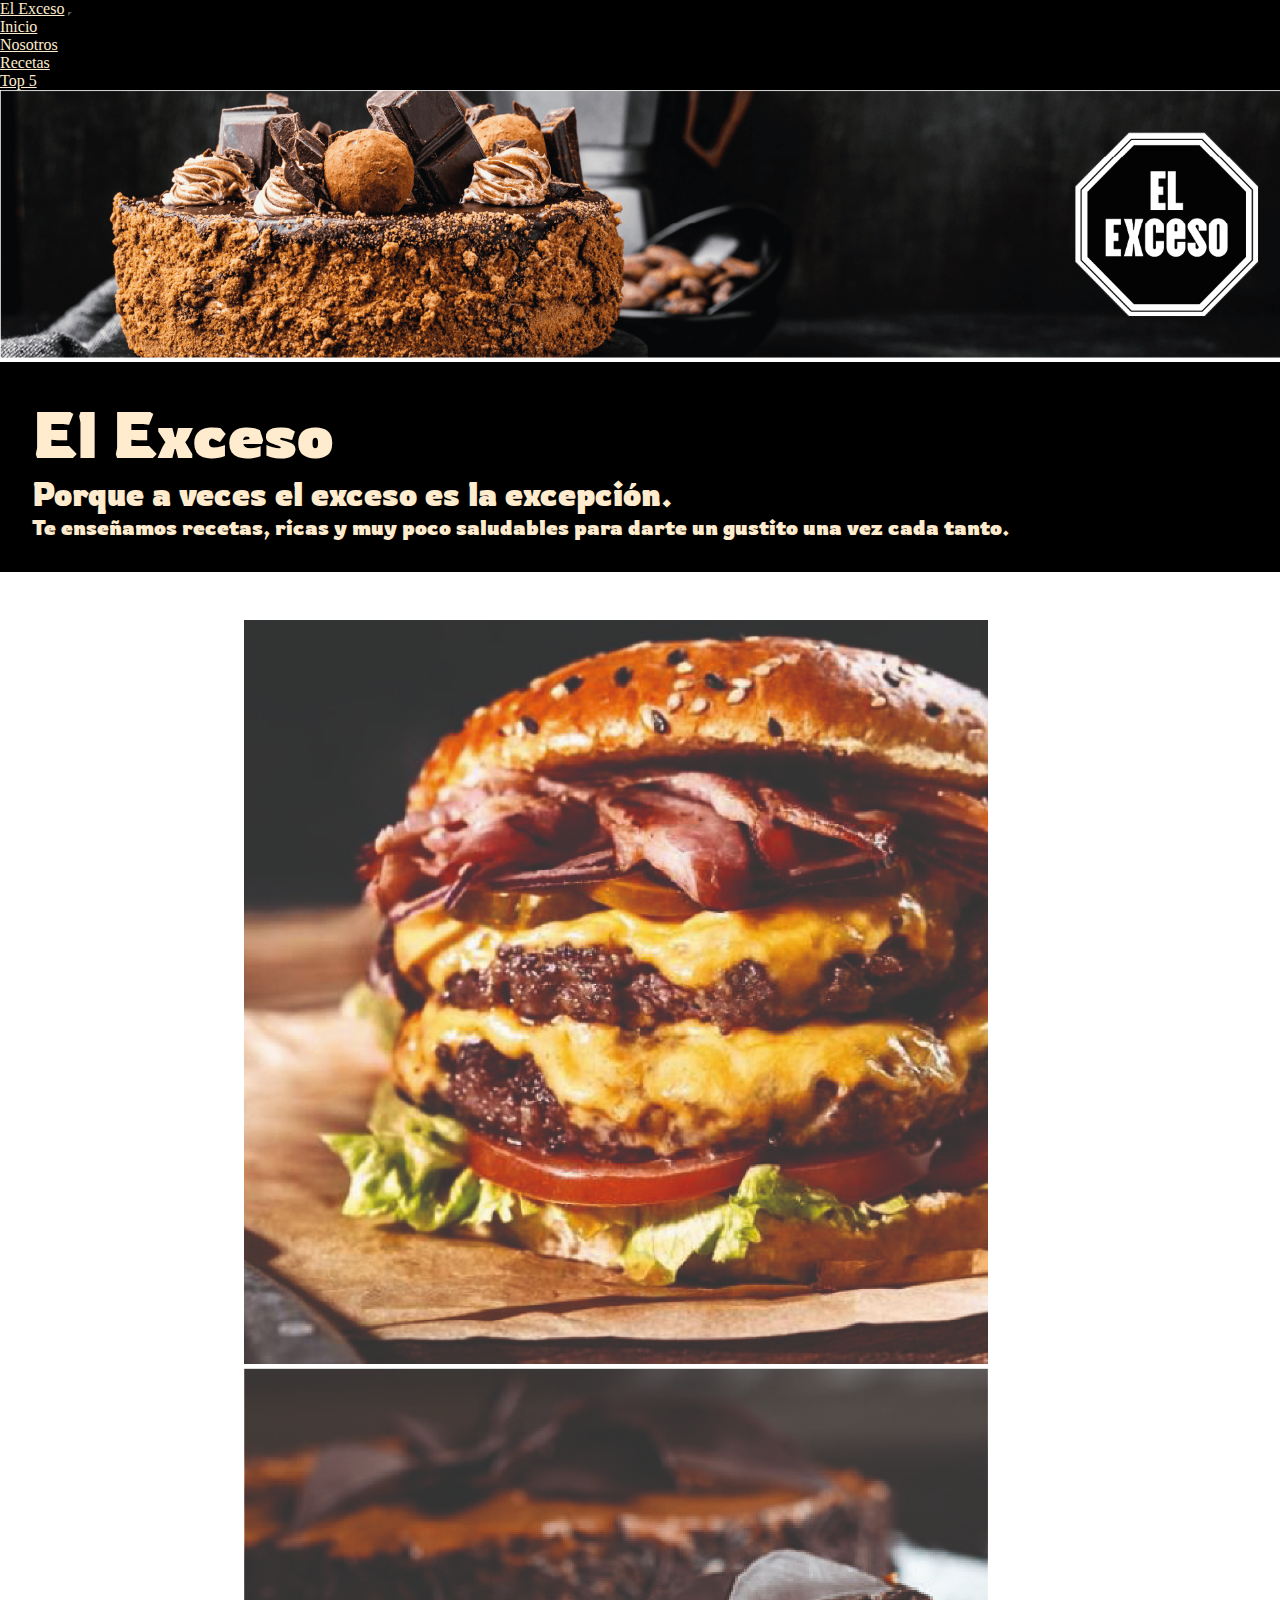
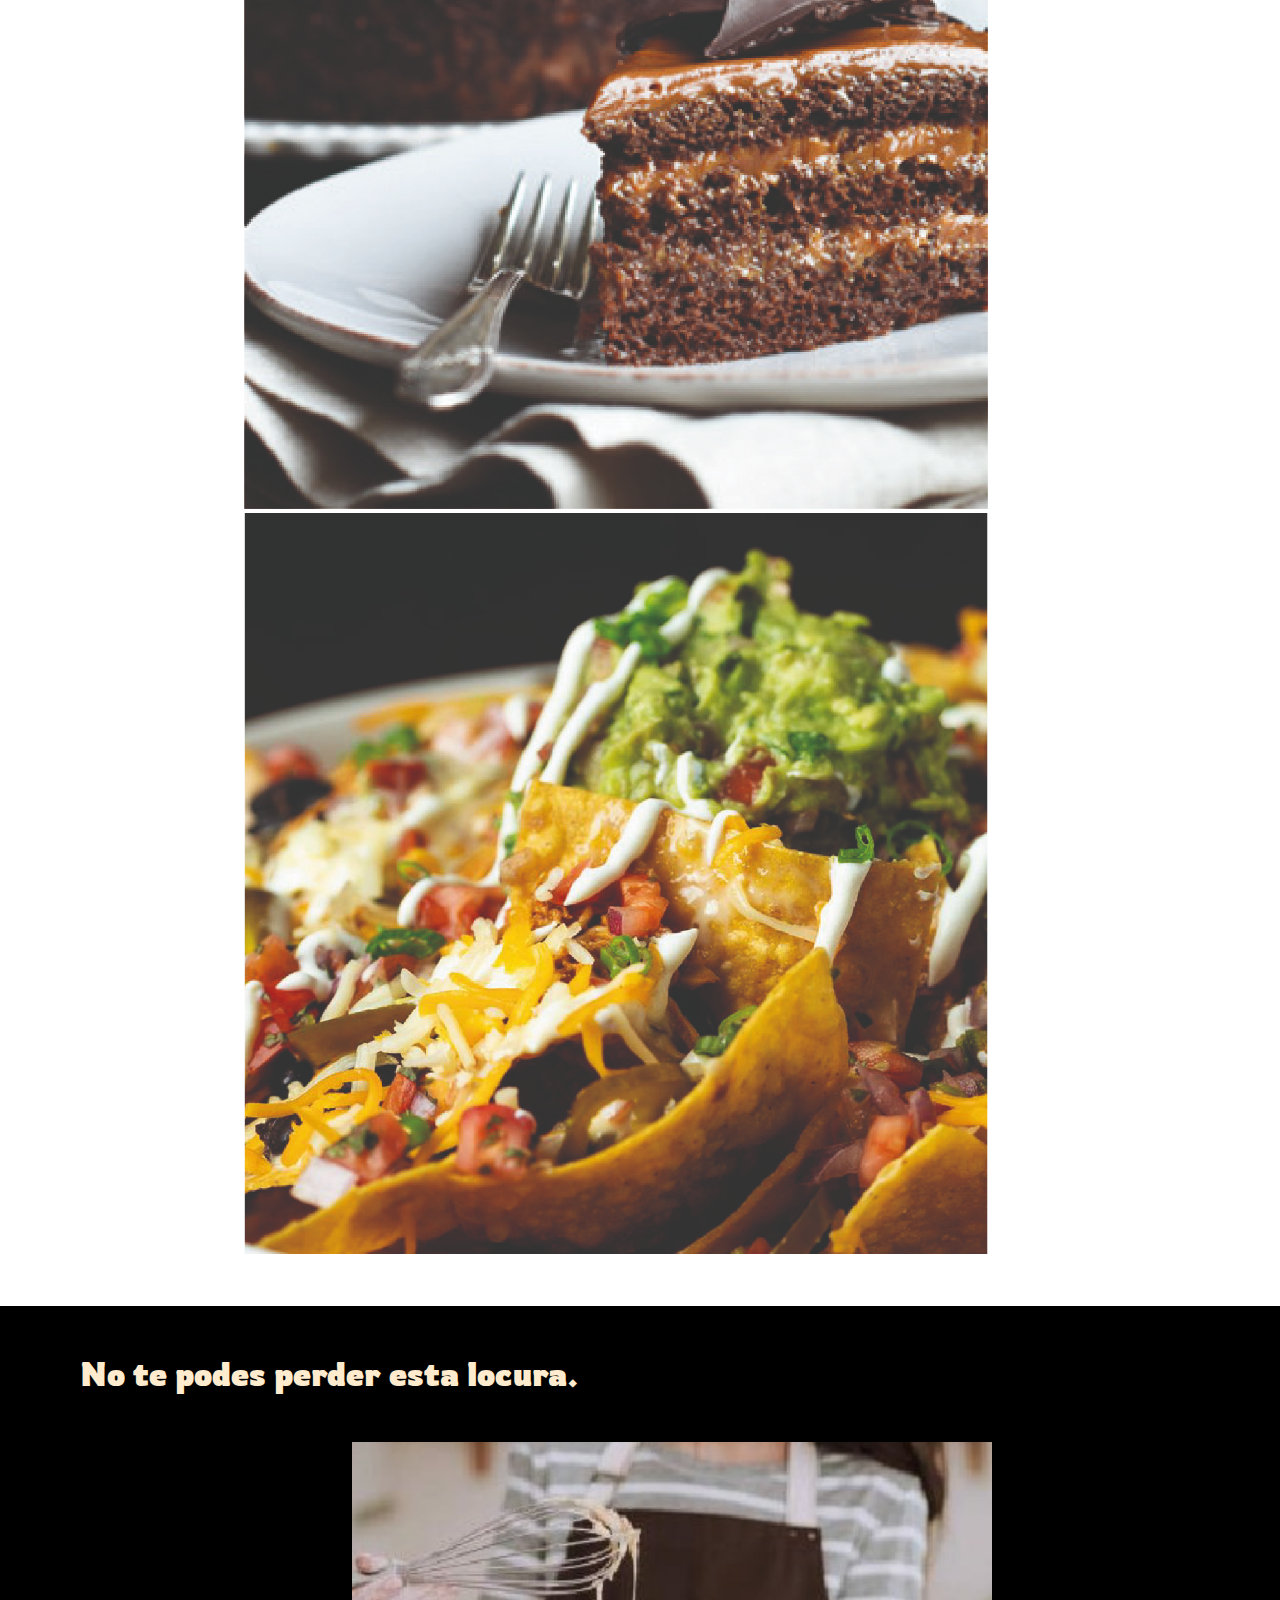
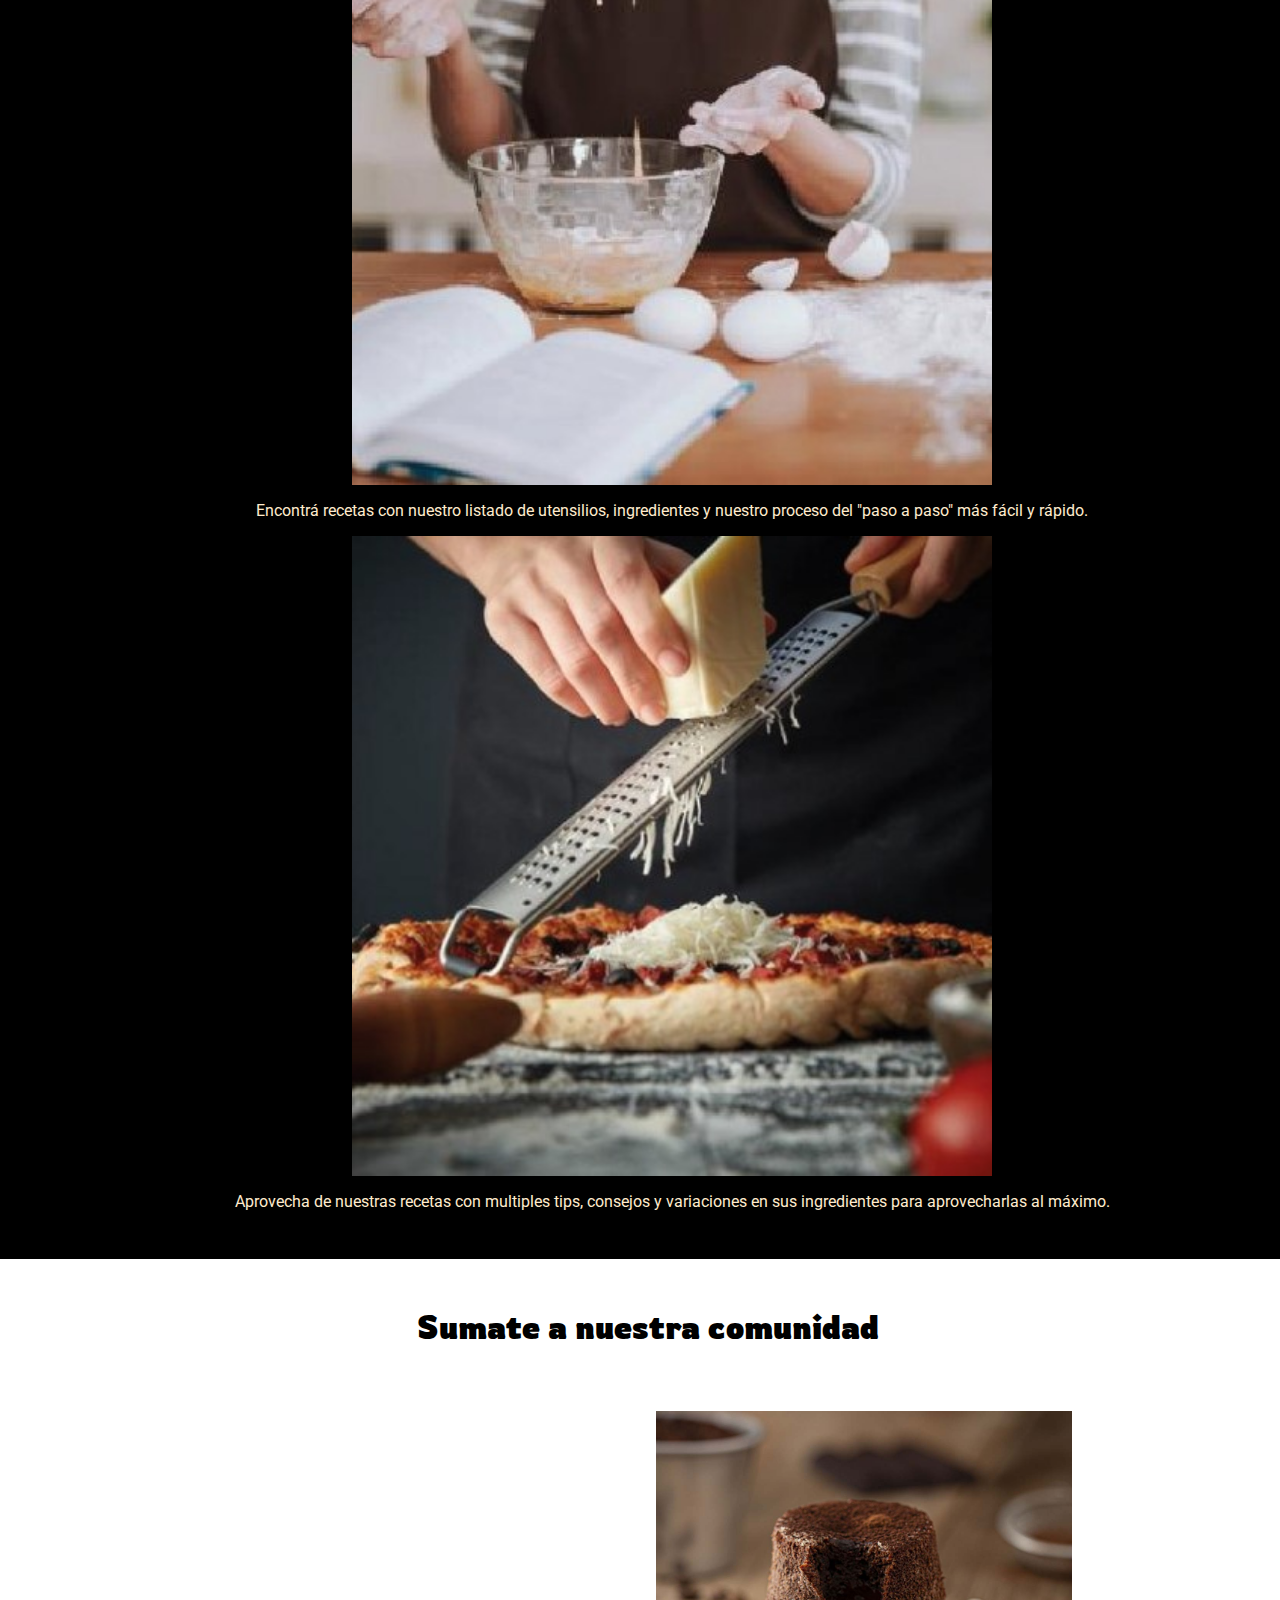
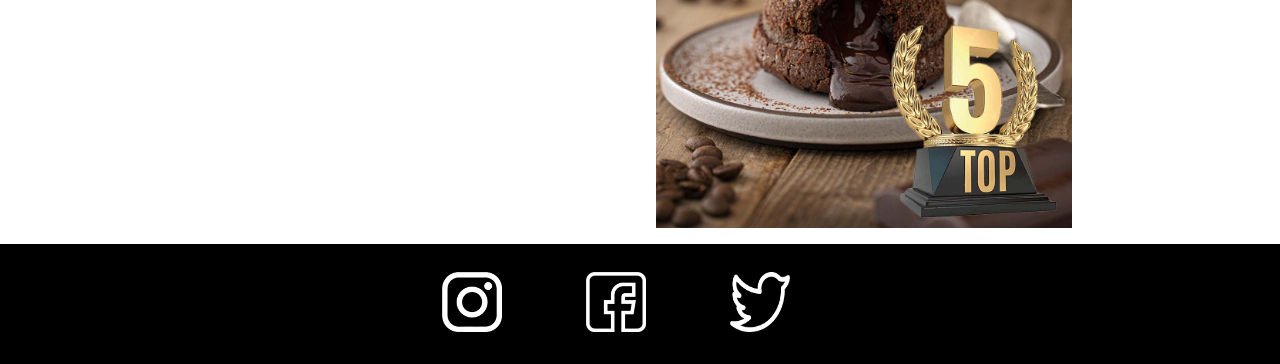
<file: index.html>
<!DOCTYPE html>
<html lang="en">

<head>
  <meta charset="UTF-8">
  <meta http-equiv="X-UA-Compatible" content="IE=edge">
  <meta name="viewport" content="width=device-width, initial-scale=1.0">
  <meta name="description"
    content="La mejor página de recetas chatarra, recetas saladas y dulces, para cualquier ocasión.">
  <meta name="keywords" content="comida, recetas, salado, dulce, chatarra">

  <!-- browser tab -->
  <title>El Exceso</title>
  <link rel="shortcut icon" href="./img/favicon.ico" type=".ico">

  <!-- google fonts-->
  <link rel="preconnect" href="https://fonts.googleapis.com">
  <link rel="preconnect" href="https://fonts.gstatic.com" crossorigin>
  <link href="https://fonts.googleapis.com/css2?family=Rowdies:wght@700&display=swap" rel="stylesheet">
  <link rel="preconnect" href="https://fonts.googleapis.com">
  <link rel="preconnect" href="https://fonts.gstatic.com" crossorigin>
  <link href="https://fonts.googleapis.com/css2?family=Rowdies:wght@300&display=swap" rel="stylesheet">
  <link rel="preconnect" href="https://fonts.googleapis.com">
  <link rel="preconnect" href="https://fonts.gstatic.com" crossorigin>
  <link href="https://fonts.googleapis.com/css2?family=Roboto:wght@300&display=swap" rel="stylesheet">

  <!-- bootstrap -->
  <link href="https://cdn.jsdelivr.net/npm/bootstrap@5.3.0-alpha3/dist/css/bootstrap.min.css" rel="stylesheet"
    integrity="sha384-KK94CHFLLe+nY2dmCWGMq91rCGa5gtU4mk92HdvYe+M/SXH301p5ILy+dN9+nJOZ" crossorigin="anonymous">

  <!-- aos -->
  <link href="https://unpkg.com/aos@2.3.1/dist/aos.css" rel="stylesheet">

  <!-- page css -->
  <link rel="stylesheet" href="./css/styes.css">
</head>


<body>
  <header>
    <nav class="navformat navbar navbar-expand-lg navbar-light">
      <div class="container-fluid">
        <a class="navbar-brand" href="./index.html">El Exceso</a>
        <button class="navbar-toggler" type="button" data-bs-toggle="collapse" data-bs-target="#navbarSupportedContent"
          aria-controls="navbarSupportedContent" aria-expanded="false" aria-label="Toggle navigation">
          <span class="navbar-toggler-icon"></span>
        </button>
        <div class="collapse navbar-collapse" id="navbarSupportedContent">
          <ul class="navbar-nav me-auto mb-2 mb-lg-0">
            <li class="nav-item">
              <a class="nav-link" aria-current="page" href="./index.html">Inicio</a>
            </li>
            <li class="nav-item">
              <a class="nav-link" href="./pages/nosotros/nosotros.html">Nosotros</a>
            </li>
            <ul class="navbar-nav me-auto mb-2 mb-lg-0">
              <li class="nav-item">
                <a class="nav-link" aria-current="page" href="./pages/recetas/recetas.html">Recetas</a>
              </li>
              <ul class="navbar-nav me-auto mb-2 mb-lg-0">
                <li class="nav-item">
                  <a class="nav-link" aria-current="page" href="./pages/nosotros/top5.html">Top 5</a>
                </li>
              </ul>
            </ul>
        </div>
      </div>
    </nav>
  </header>

  <main>
    <section class="frontpage">
      <img src="./img/portadas/torta.png" alt="Torta de dulce de leche y chocolate" class="portada">
      <article class="titleformat">
        <h1>El Exceso</h1>
        <h2>Porque a veces el exceso es la excepción.</h2>
        <h3>Te enseñamos recetas, ricas y muy poco saludables para darte un gustito una vez cada tanto.</h3>
      </article>
    </section>

    <section>
      <article class="container">
        <div class="row index-paragraph1">
          <div class="col-lg-5 col-sm-12 col-md-6" data-aos="zoom-in" data-aos-duration="1500">
            <div class="subtitle">
              <h2>El mejor plan de fin de semana</h2>
            </div>

            <div class="index-text-1">
              <p>Recetas dulces, saladas, snacks y todo lo que necesitas para cocinar las miles de calorias que cuidaste
                en la semana.</p>
              <p>¡Porque la mejor forma de pasar un buen finde es comiendo rico!</p>
            </div>
          </div>

          <div class=" img col-lg-2 col-sm-12 col-md-6 ">
            <img src="./img/Imagenes/hamburguesa-100.jpg" class="i1"
              alt="Hamburguesa con cheddar, panceta, lechuga y tomate.">
            <img class="md-hide" src="./img/Imagenes/torta-100.jpg" class="i2"
              alt="Torta con chocolate y dulce de leche.">
            <img class="md-hide" src="./img/Imagenes/nachos-100.jpg" class="i3"
              alt="Nachos con chill, cheddar y panceta.">
          </div>

          <div class="col-lg-5 col-sm-12 col-md-12">
            <div class="subtitle2" data-aos="fade-right" data-aos-duration="1500">
              <h2>SOLO UN GUSTITO</h2>
              <p> Como bien sabemos, nuestra comida es muy poco saludable, por lo que recomendamos darte un gustito cada
                tanto y no todos los dias.
              <p> ¡Elegí bien tu receta para el fin de semana y espera hasta el próximo gustito!</p>
            </div>
          </div>
        </div>
      </article>
    </section>

    <section>
      <article class="index-paragraph2">
        <h2 class="subtitle">No te podes perder esta locura.</h2>

        <div class="container">
          <div class="row index-paragraph2">
            <div class="container-img col-lg-6 col-sm-12 col-md-6">
              <div class="img">
                <img src="./img/Imagenes/Masa.jpg" alt="Mujer preparando una masa">
                <p>Encontrá recetas con nuestro listado de utensilios, ingredientes y nuestro proceso del "paso a paso"
                  más fácil y rápido.</p>
              </div>
            </div>

            <div class="container-img col-lg-6 col-sm-12 col-md-6">
              <div class="img">
                <img src="./img/Imagenes/Pizza.jpg" alt="persona rallando queso sobre una pizza">
                <p> Aprovecha de nuestras recetas con multiples tips, consejos y variaciones en sus ingredientes para
                  aprovecharlas al máximo.</p>
              </div>
            </div>
          </div>
        </div>
      </article>
    </section>

    <section class="container">
      <div class="row index-paragraph3">
        <h2 class="subtitle ">Sumate a nuestra comunidad</h2>
      </div>

      <div class="row index-paragraph3">
        <div class="index-text-3 col-lg-6 col-sm-12 col-md-6" data-aos="fade-left" data-aos-duration="1500">
          <h2>Nuestro TOP 5</h2>
          <p>Completá nuestro formulario, envianos tu receta y participá de nuestro top 5 para ser parte de nuestra web.
            Compartí tus mejores recetas, comparti felicidad.
          </p>
        </div>

        <div class="index-paragraph3 col-lg-6 col-sm-12 col-md-6">
          <img src="./img/Imagenes/volcantop5.jpg" alt="Volcan de chocolate con un cartel de top 10">
        </div>
      </div>
    </section>

  </main>

  <footer>
    <div class="footer-img">
      <a href="https://www.instagram.com/"><img src="./img/logos/insta-8.png" alt="logo de instagram"></a>
      <a href="https://es-la.facebook.com/"> <img src="./img/logos/facebook-8.png" alt="logo de facebook"></a>
      <a href="https://twitter.com/?lang=es"><img src="./img/logos/twitter-8.png" alt="logo de twitter"></a>
    </div>
  </footer>

  <!-- bootstrap -->
  <script src="https://cdn.jsdelivr.net/npm/bootstrap@5.3.0-alpha3/dist/js/bootstrap.bundle.min.js"
    integrity="sha384-ENjdO4Dr2bkBIFxQpeoTz1HIcje39Wm4jDKdf19U8gI4ddQ3GYNS7NTKfAdVQSZe"
    crossorigin="anonymous"></script>

  <!-- aos -->
  <script src="https://unpkg.com/aos@2.3.1/dist/aos.js"></script>
  <script>
    AOS.init();
  </script>

</body>

</html>
</file>
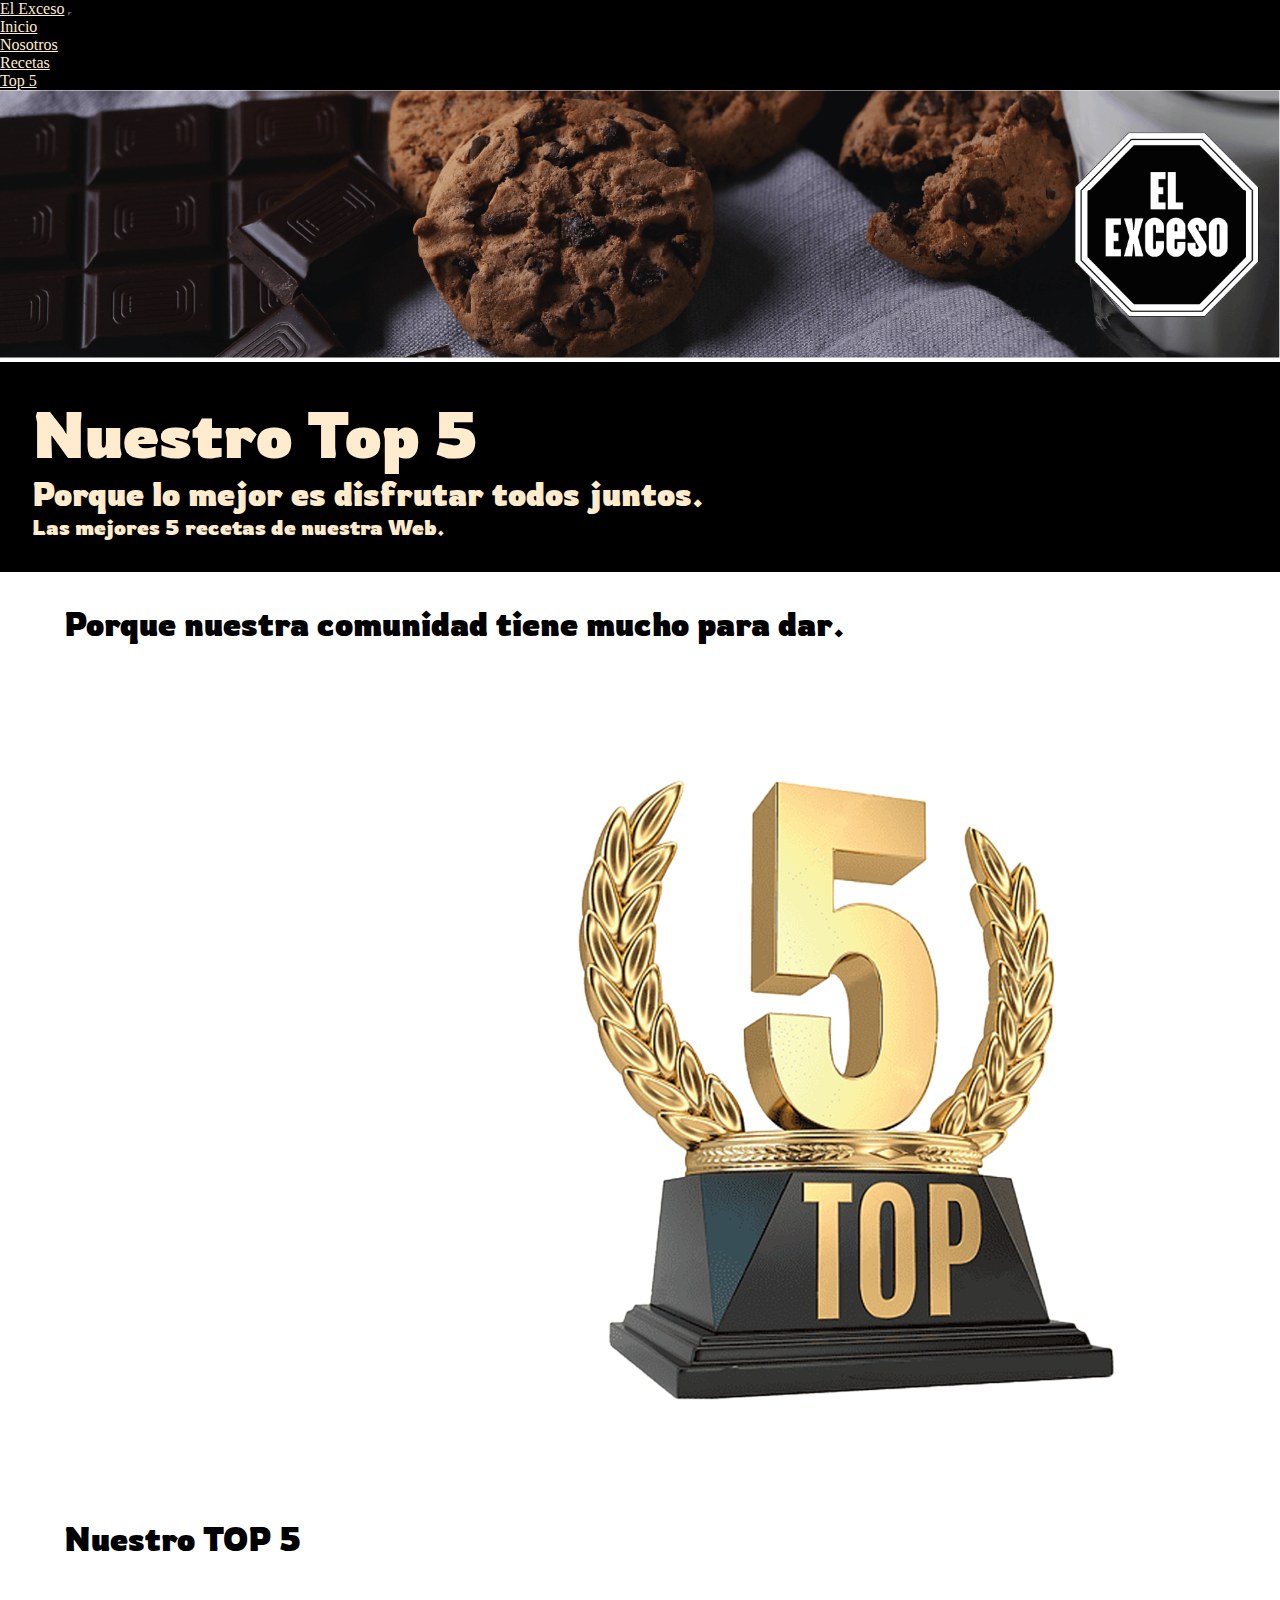
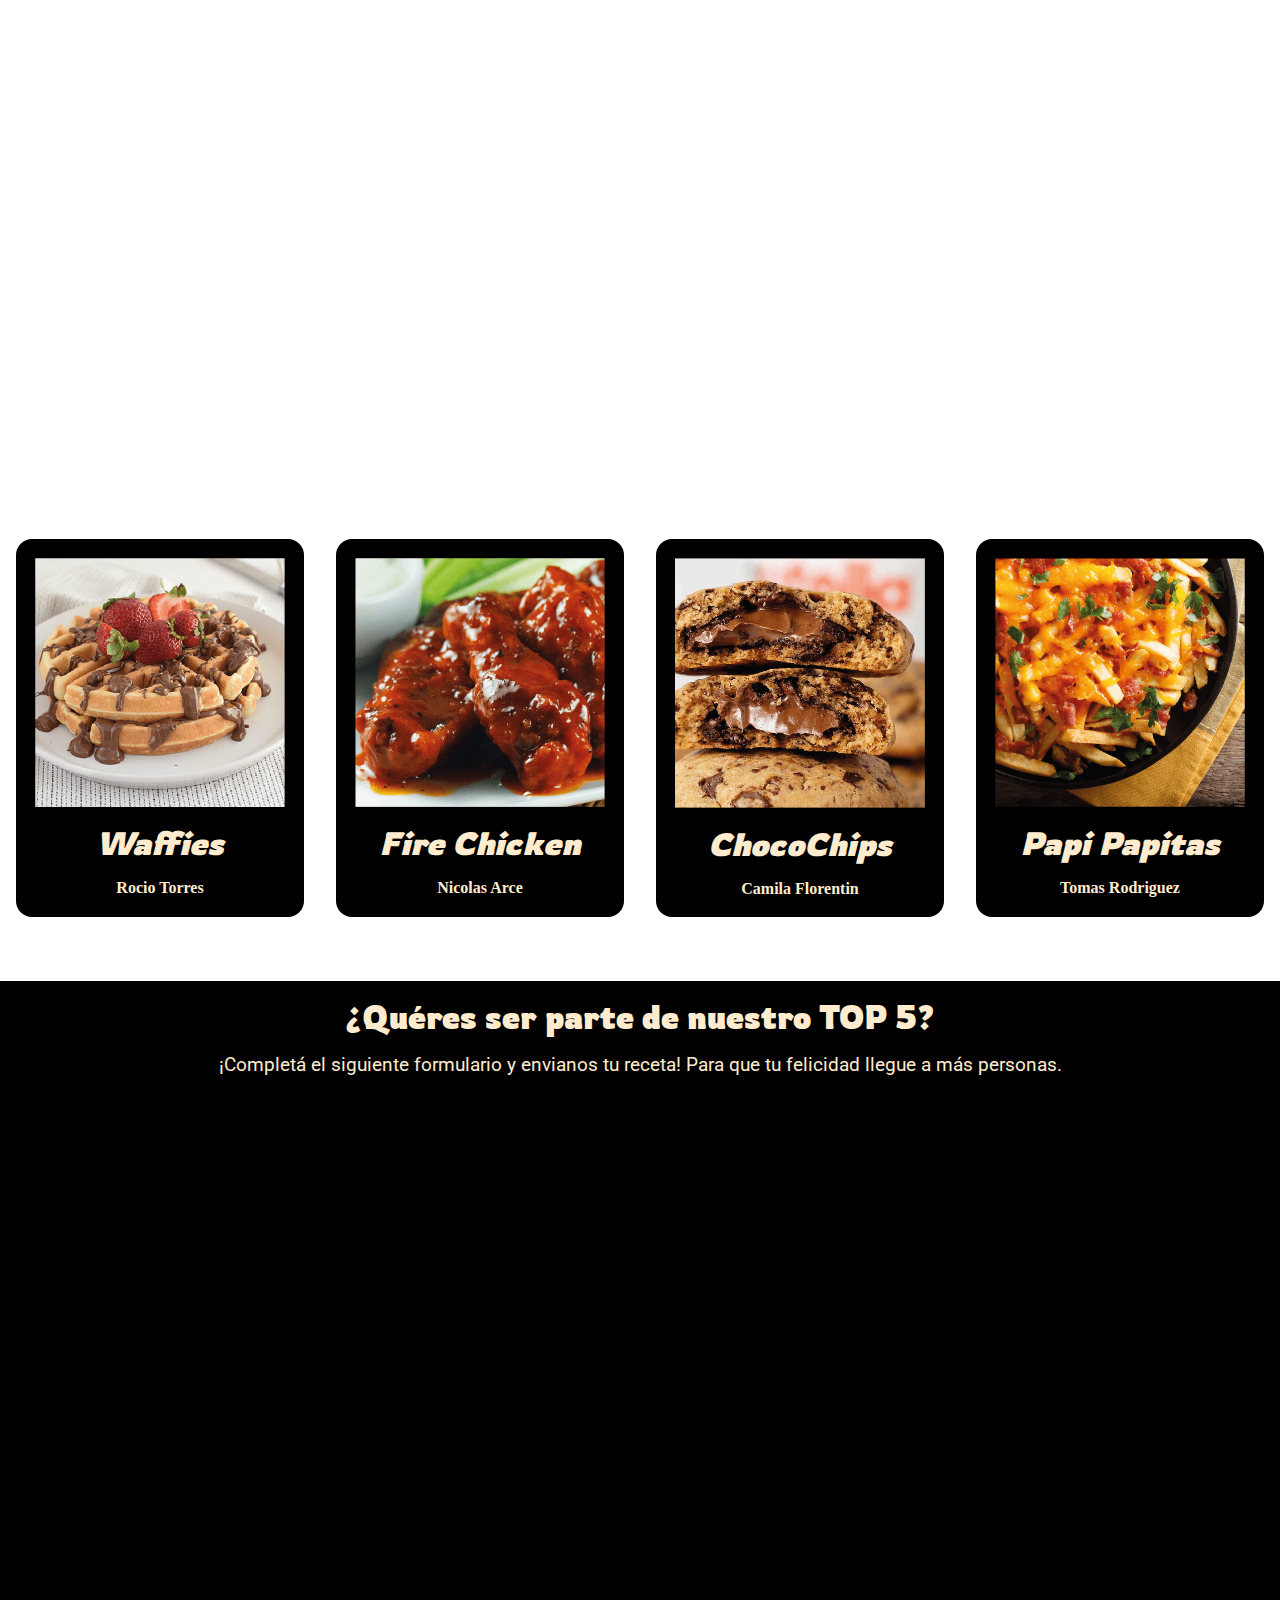
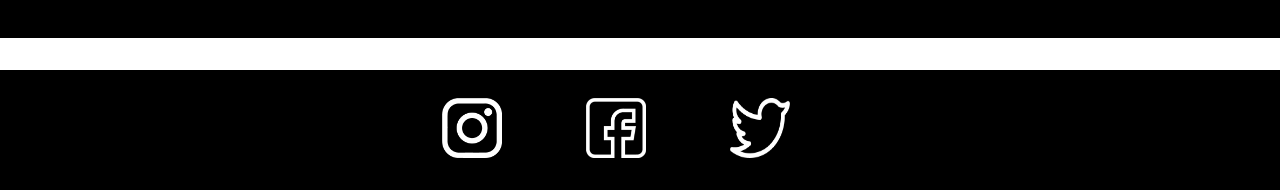
<file: pages/nosotros/top5.html>
<!DOCTYPE html>
<html lang="en">

<head>
    <meta charset="UTF-8">
    <meta http-equiv="X-UA-Compatible" content="IE=edge">
    <meta name="viewport" content="width=device-width, initial-scale=1.0">
    <meta name="description" content="Disfruta de nuestras mejores 5 recetas y participá de nuestro TOP 5.">
    <meta name="keywords" content="Top 5, recetas, mejores recetas">

    <!-- browser tab -->
    <title>El Exceso</title>
    <link rel="shortcut icon" href="../../img/favicon.ico" type=".ico">

    <!-- google fonts-->
    <link rel="preconnect" href="https://fonts.googleapis.com">
    <link rel="preconnect" href="https://fonts.gstatic.com" crossorigin>
    <link href="https://fonts.googleapis.com/css2?family=Rowdies:wght@700&display=swap" rel="stylesheet">
    <link rel="preconnect" href="https://fonts.googleapis.com">
    <link rel="preconnect" href="https://fonts.gstatic.com" crossorigin>
    <link href="https://fonts.googleapis.com/css2?family=Rowdies:wght@300&display=swap" rel="stylesheet">
    <link rel="preconnect" href="https://fonts.googleapis.com">
    <link rel="preconnect" href="https://fonts.gstatic.com" crossorigin>
    <link href="https://fonts.googleapis.com/css2?family=Roboto:wght@300&display=swap" rel="stylesheet">

    <!-- bootstrap -->
    <link href="https://cdn.jsdelivr.net/npm/bootstrap@5.3.0-alpha3/dist/css/bootstrap.min.css" rel="stylesheet"
        integrity="sha384-KK94CHFLLe+nY2dmCWGMq91rCGa5gtU4mk92HdvYe+M/SXH301p5ILy+dN9+nJOZ" crossorigin="anonymous">

    <!-- aos -->
    <link href="https://unpkg.com/aos@2.3.1/dist/aos.css" rel="stylesheet">

    <!-- page Css -->
    <link rel="stylesheet" href="../../css/styes.css">
</head>

<body>
    <header>
        <nav class="navformat navbar navbar-expand-lg navbar-light">
            <div class="container-fluid">
                <a class="navbar-brand" href="../../index.html">El Exceso</a>
                <button class="navbar-toggler" type="button" data-bs-toggle="collapse"
                    data-bs-target="#navbarSupportedContent" aria-controls="navbarSupportedContent"
                    aria-expanded="false" aria-label="Toggle navigation">
                    <span class="navbar-toggler-icon"></span>
                </button>
                <div class="collapse navbar-collapse" id="navbarSupportedContent">
                    <ul class="navbar-nav me-auto mb-2 mb-lg-0">
                        <li class="nav-item">
                            <a class="nav-link" aria-current="page" href="../../index.html">Inicio</a>
                        </li>
                        <li class="nav-item">
                            <a class="nav-link" href="../nosotros/nosotros.html">Nosotros</a>
                        </li>
                        <ul class="navbar-nav me-auto mb-2 mb-lg-0">
                            <li class="nav-item">
                                <a class="nav-link" aria-current="page" href="../recetas/recetas.html">Recetas</a>
                            </li>
                            <ul class="navbar-nav me-auto mb-2 mb-lg-0">
                                <li class="nav-item">
                                    <a class="nav-link" aria-current="page" href="./top5.html">Top 5</a>
                                </li>
                            </ul>
                        </ul>
                </div>
            </div>
        </nav>
    </header>

    <main>
        <section class="frontpage">
            <img src="../../img/portadas/galletas.png" alt="Tacos de carne." class="portada">
            <article class="titleformat">
                <h1>Nuestro Top 5</h1>
                <h2>Porque lo mejor es disfrutar todos juntos.</h2>
                <h3>Las mejores 5 recetas de nuestra Web.</h3>
            </article>
        </section>

        <h2 class="subtitle">Porque nuestra comunidad tiene mucho para dar. </h2>

        <section class="container top-paragraph-1">
            <div class="row top-title">
                <div class="top-text col-lg-8 col-md-6 col-sm-12" data-aos="fade-left" data-aos-duration="2000">
                    <p>Les presentamos las mejores 5 recetas, preparadas por nuestra comunidad.
                        Porque como nosotros, hay muchas personas que buscan compartir felicidad y nos importa que su
                        felicidad llegue a muchas más personas.</p>
                    <h3>Leelas, probalas y puntualas para que nuestro TOP 5, continue siendo nuestro TOP 5.</h3>
                </div>
                <div class="top-5-img col-lg-4 col-md-6 col-sm-12">
                    <img src="../../img/Imagenes/trofeotop.png" alt="Trofeo TOP 5">
                </div>
            </div>
        </section>

        <h2 class="subtitle">Nuestro TOP 5</h2>

        <section class="container top-paragraph-2">
            <div class="row top-title-2" data-aos="zoom-in" data-aos-duration="1500">
                <div class="top-text-2 col-lg-9 col-md-6 col-sm-12">
                    <h2>TOP 1</h2>
                    <h3>"ChocoMarsh"</h3>
                    <h4>Sabrina Perez</h4>
                </div>
                <div class="top-img-1 col-lg-3 col-md-6 col-sm-12">
                    <a href="../recetas/recetasDulces.html#alfajor"><img src="../../img/Platos/alfajor.png"
                            alt="Alfajores de marshmellow"></a>
                </div>
            </div>
        </section>

        <section class="container tops">
            <div class="row tops-card">
                <article class="col-lg-3 col-md-6 col-sm-12 cards">
                    <div class="top-cards-img">
                        <div>
                            <a href="../recetas/recetasDulces.html#waffle"><img src="../../img/Platos/waffles.png" alt="Waffles con nuttela y frutillas"></a>
                        </div>
                        
                    </div>
                    <div class="cardstext">
                        <h3>Waffies</h3>
                        <h4>Rocio Torres</h4>
                    </div>
                </article>

                <article class="col-lg-3 col-md-6 col-sm-12 cards">
                    <div class="top-cards-img">
                        <div>
                            <a href="../recetas/recetasSaladas.html#alitas"><img src="../../img/Platos/alitas.png" alt="Alitas Picantes"></a>
                        </div>
                        
                    </div>
                    <div class="cardstext">
                        <h3>Fire Chicken</h3>
                        <h4>Nicolas Arce</h4>
                    </div>
                </article>


                <article class="col-lg-3 col-md-6 col-sm-12 cards">
                    <div class="top-cards-img">
                        <div>
                            <a href="../recetas/recetasDulces.html#galletas"><img src="../../img/Platos/galletas.png" alt="galletas rellenas de chocolate."></a>
                        </div>
                        
                    </div>
                    <div class="cardstext">
                        <h3>ChocoChips</a></h3>
                        <h4>Camila Florentin</h4>
                    </div>
                </article>

                <article class="col-lg-3 col-md-6 col-sm-12 cards">
                    <div class="top-cards-img">
                        <div>
                          <a href="../recetas/recetasSaladas.html#papas"><img src="../../img/Platos/papas.png" alt="Papas con cheddar, panceta y verdeo."></a>  
                        </div>
                        
                    </div>
                    <div class="cardstext">
                        <h3>Papi Papitas</h3>
                        <h4>Tomas Rodriguez</h4>
                    </div>
                </article>
            </div>
        </section>

        <section class="questtext">
            <div class="quest-title">
                <h2>¿Quéres ser parte de nuestro TOP 5?</h2>
                <P>¡Completá el siguiente formulario y envianos tu receta! Para que tu felicidad llegue a más personas.
                </p>
            </div>

            <article class="quest" data-aos="flip-left" data-aos-easing="ease-out-cubic" data-aos-duration="2000">

                <div class="conteiner">
                    <div class="questtitle">
                        <h2>Nuestro próximo TOP</h2>
                    </div>

                    <form action="#">
                        <div class="user-details">
                            <div class="input-box">
                                <label for="Receta"></label>
                                <span class="details">Receta:</span>
                                <input type="text" placeholder="Un nombre cool para tu receta.">
                            </div>
                        </div>

                        <div class="user-details">
                            <div class="input-box">
                                <span class="details">Chef:</span>
                                <input type="text" placeholder="Real, inventado, el que quieras.">
                            </div>
                        </div>

                        <div class="user-details">
                            <div class="input-box">
                                <span class="details">Ingredientes:</span>
                                <input type="textarea" placeholder="¿Que usaste para crear esta maravilla?">
                            </div>
                        </div>

                        <div class="user-details">
                            <div class="input-box">
                                <span class="details">Tu paso a paso:</span>
                                <textarea name="Paso a Paso"></textarea>
                            </div>
                        </div>

                        <div class="buttonarea">
                            <input type="button" value="Enviar" class="topbutton">
                        </div>
                    </form>
            </article>
        </section>
    </main>

    <footer>
        <div class="footer-img">
            <a href="https://www.instagram.com/"><img src="../../img/logos/insta-8.png" alt="logo de instagram"></a>
            <a href="https://es-la.facebook.com/"> <img src="../../img/logos/facebook-8.png" alt="logo de facebook"></a>
            <a href="https://twitter.com/?lang=es"><img src="../../img/logos/twitter-8.png" alt="logo de twitter"></a>
        </div>
    </footer>


    <!-- bootstrap -->
    <script src="https://cdn.jsdelivr.net/npm/bootstrap@5.3.0-alpha3/dist/js/bootstrap.bundle.min.js"
        integrity="sha384-ENjdO4Dr2bkBIFxQpeoTz1HIcje39Wm4jDKdf19U8gI4ddQ3GYNS7NTKfAdVQSZe"
        crossorigin="anonymous"></script>

    <!-- aos -->
    <script src="https://unpkg.com/aos@2.3.1/dist/aos.js"></script>
    <script>
        AOS.init();
    </script>

</body>

</html>
</file>
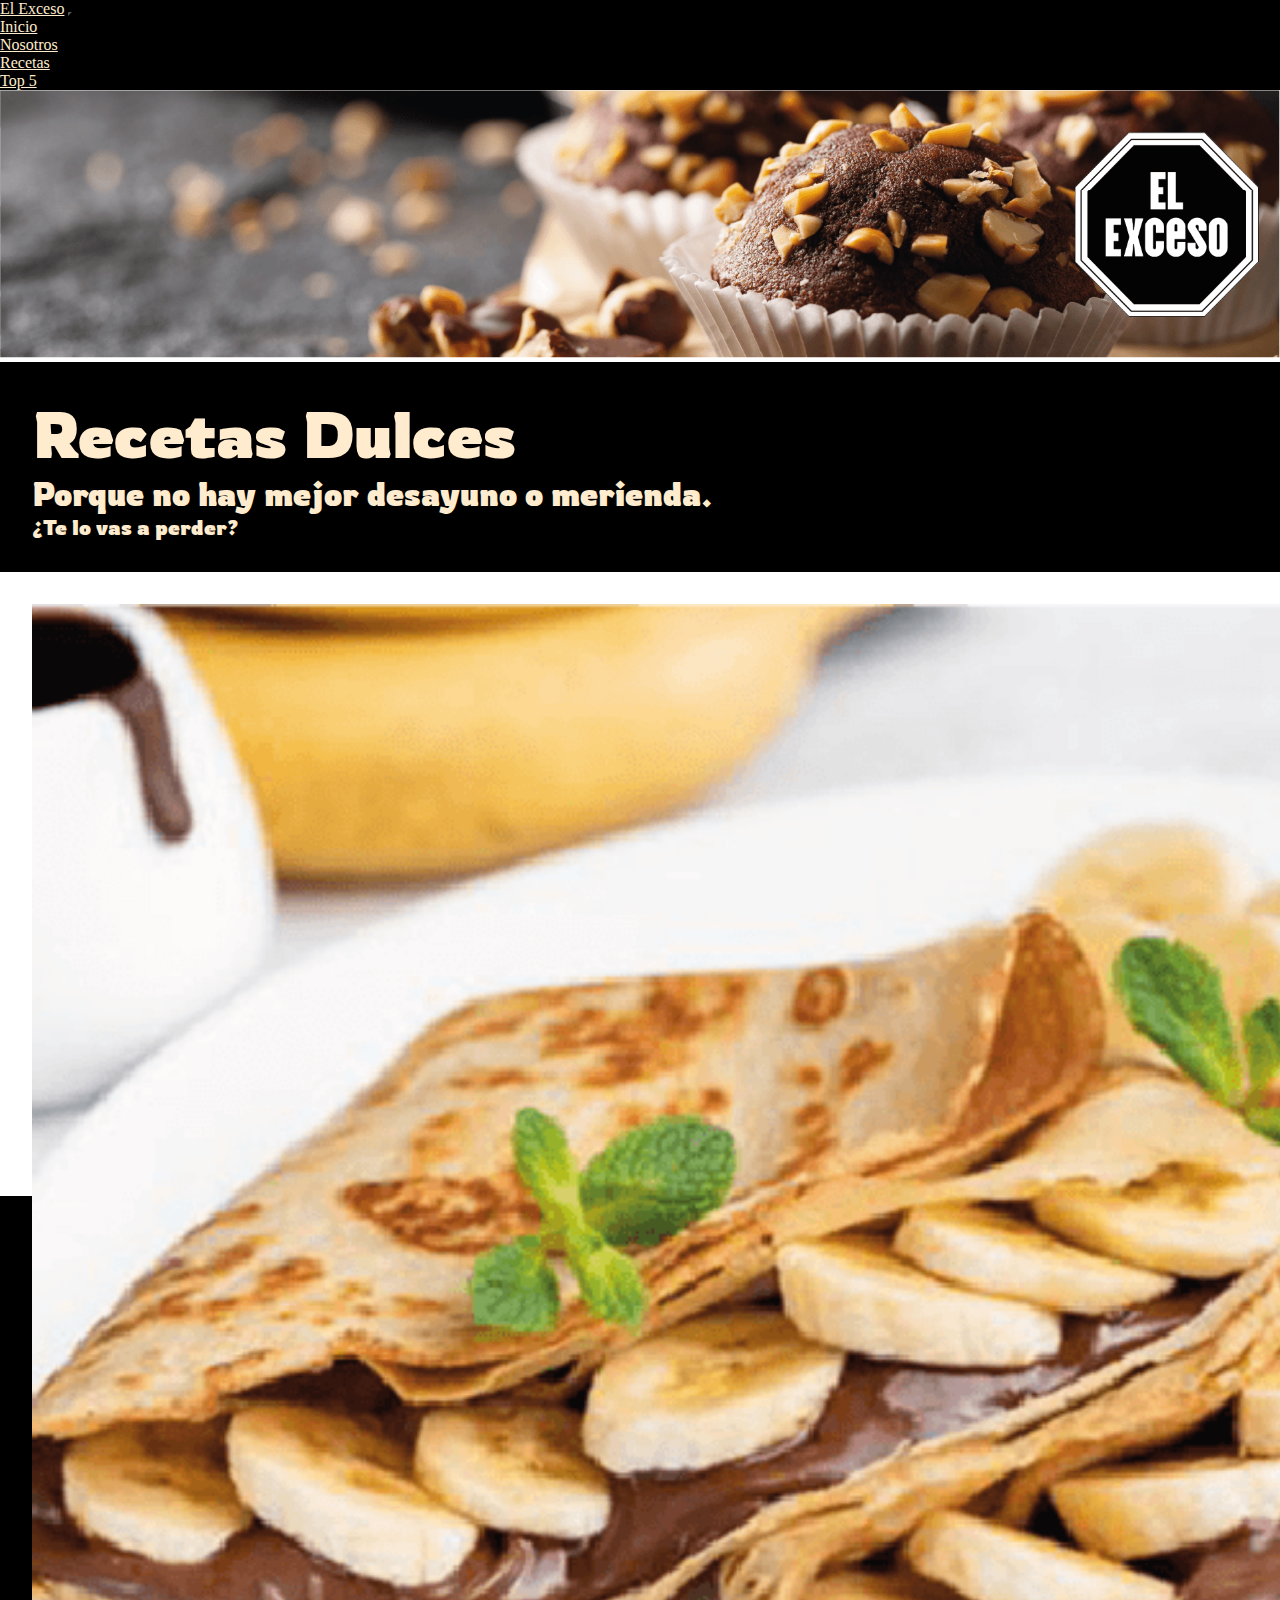
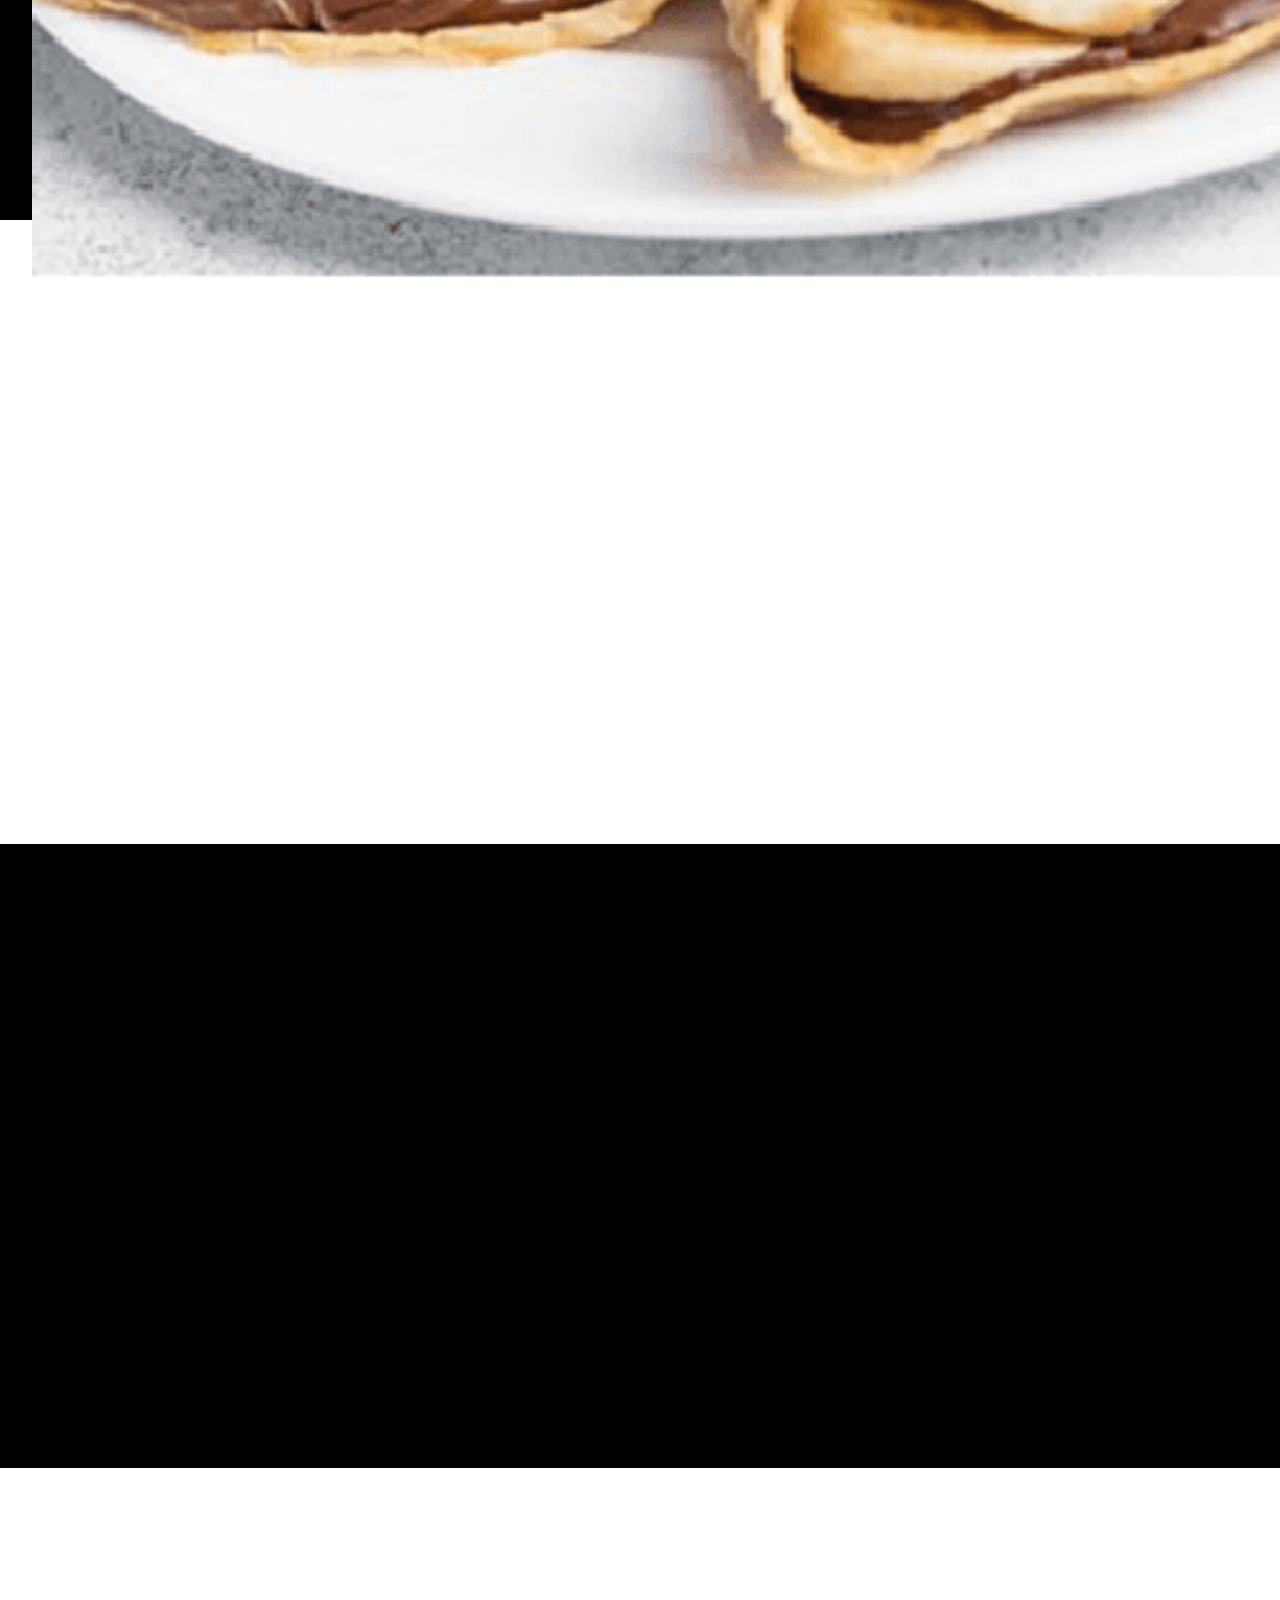
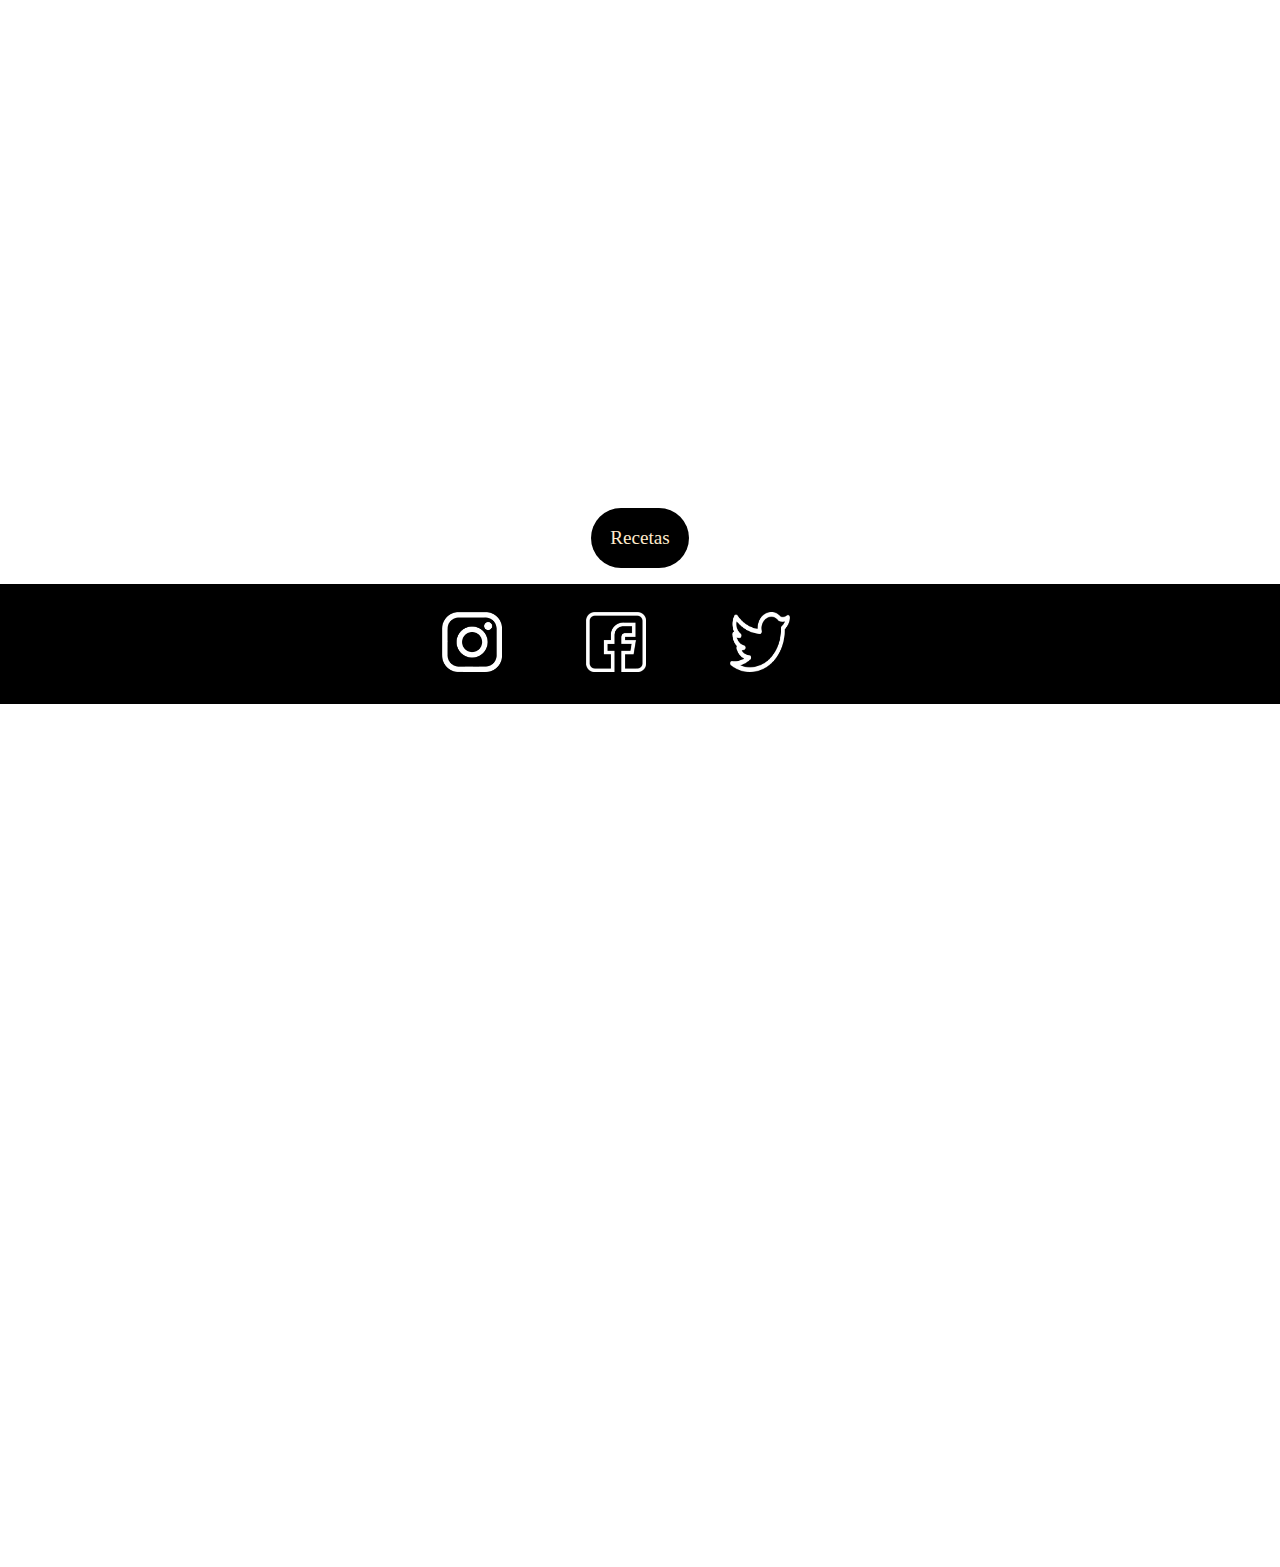
<file: pages/recetas/recetasDulces.html>
<!DOCTYPE html>
<html lang="en">

<head>
    <meta charset="UTF-8">
    <meta http-equiv="X-UA-Compatible" content="IE=edge">
    <meta name="viewport" content="width=device-width, initial-scale=1.0">
    <meta name="description" content="Disfruta de las mejores recetas de postres, desayunos y meriendas dulces.">
    <meta name="keywords" content="recetas, recetas dulces, postre, merienda, desayuno, dulce">

    <!-- browser tab -->
    <title>El Exceso</title>
    <link rel="shortcut icon" href="../../img/favicon.ico" type=".ico">

    <!-- google fonts-->
    <link rel="preconnect" href="https://fonts.googleapis.com">
    <link rel="preconnect" href="https://fonts.gstatic.com" crossorigin>
    <link href="https://fonts.googleapis.com/css2?family=Rowdies:wght@700&display=swap" rel="stylesheet">
    <link rel="preconnect" href="https://fonts.googleapis.com">
    <link rel="preconnect" href="https://fonts.gstatic.com" crossorigin>
    <link href="https://fonts.googleapis.com/css2?family=Rowdies:wght@300&display=swap" rel="stylesheet">
    <link rel="preconnect" href="https://fonts.googleapis.com">
    <link rel="preconnect" href="https://fonts.gstatic.com" crossorigin>
    <link href="https://fonts.googleapis.com/css2?family=Roboto:wght@300&display=swap" rel="stylesheet">

    <!-- bootstrap -->
    <link href="https://cdn.jsdelivr.net/npm/bootstrap@5.3.0-alpha3/dist/css/bootstrap.min.css" rel="stylesheet"
        integrity="sha384-KK94CHFLLe+nY2dmCWGMq91rCGa5gtU4mk92HdvYe+M/SXH301p5ILy+dN9+nJOZ" crossorigin="anonymous">

    <!-- aos -->
    <link href="https://unpkg.com/aos@2.3.1/dist/aos.css" rel="stylesheet">

    <!-- page css -->
    <link rel="stylesheet" href="../../css/styes.css">
</head>

<body>
    <header>
        <nav class="navformat navbar navbar-expand-lg navbar-light">
            <div class="container-fluid">
                <a class="navbar-brand" href="../../index.html">El Exceso</a>
                <button class="navbar-toggler" type="button" data-bs-toggle="collapse"
                    data-bs-target="#navbarSupportedContent" aria-controls="navbarSupportedContent"
                    aria-expanded="false" aria-label="Toggle navigation">
                    <span class="navbar-toggler-icon"></span>
                </button>
                <div class="collapse navbar-collapse" id="navbarSupportedContent">
                    <ul class="navbar-nav me-auto mb-2 mb-lg-0">
                        <li class="nav-item">
                            <a class="nav-link" aria-current="page" href="../../index.html">Inicio</a>
                        </li>
                        <li class="nav-item">
                            <a class="nav-link" href="../nosotros/nosotros.html">Nosotros</a>
                        </li>
                        <ul class="navbar-nav me-auto mb-2 mb-lg-0">
                            <li class="nav-item">
                                <a class="nav-link" aria-current="page" href="./recetas.html">Recetas</a>
                            </li>
                            <ul class="navbar-nav me-auto mb-2 mb-lg-0">
                                <li class="nav-item">
                                    <a class="nav-link" aria-current="page" href="../nosotros/top5.html">Top 5</a>
                                </li>
                            </ul>
                        </ul>
                </div>
            </div>
        </nav>
    </header>

    <main>
        <section class="frontpage">
            <img src="../../img/portadas//muffins.png" alt="Tacos de carne." class="portada">

            <article class="titleformat">
                    <h1>Recetas Dulces</h1>
                    <h2>Porque no hay mejor desayuno o merienda.</h2>
                    <h3>¿Te lo vas a perder?</h3>
            </article>
        </section>

        <section class="recipes">
            <article class="recipes-conteiner">
                <div class="container">
                    <div class="row">
                        <div class="recipes-img col-lg-3 col-md-12 col-sm-12" data-aos="fade-down"
                            data-aos-duration="1000">
                            <img class="recipes-cards-img" src="../../img/Platos/crepa.png"
                                alt="Crepas de banana con chocolate y neces.">
                        </div>
                        <div class="recipes-conteiner-b col-lg-9 col-md-12 col-sm-12 row">
                            <div class="recipes-conteiner-ul col-lg-6 col-md-12 col-sm-12" data-aos="fade-down"
                                data-aos-duration="1500">
                                <h2>Banilate</h2>
                                <ul>
                                    <Li>100gr de harina. </Li>
                                    <Li>1 huevo.</Li>
                                    <Li>200ml leche.</Li>
                                    <Li>Manteca.</Li>
                                    <Li>50gr azúcar.</Li>
                                    <Li>100gr chocolate fundido.</Li>
                                    <Li>50gr nueces.</Li>
                                    <Li>2 bananas.</Li>
                                </ul>
                            </div>

                            <div class="recipes-text col-lg-6 col-md-12 col-sm-12" data-aos="fade-down"
                                data-aos-duration="2000">
                                <h3>Pasito a pasito</h3>
                                <ol>
                                    <li>Ponemos en el vaso de la batidora los huevos, la harina, el azúcar y la leche, y lo batimos todo bien.</li>
                                    <li>Echamos un poco de mantequilla en una sartén antiadherente y la ponemos a fuego medio. Cuando la mantequilla se funda echamos un poco de la masa que hemos preparado y la extendemos por la base de la sartén.</li>
                                    <li>Cuando el crepe esté hecho por una cara lo damos la vuelta con cuidado y lo cocinamos por el otro lado, hasta que ambas caras queden doradas.</li>
                                    <li>Derretimos el chocolate al baño maría, aunque también podemos hacerlo calentándolo en un cazo, sin parar de remover, o en el microondas.</li>
                                    <li>Extendemos una buena capa de chocolate en el crepe y después ponemos por encima el plátano cortado en trocitos.</li>
                                    <li>Si queremos, podemos añadir también nueces partidas.</li>
                                    <li>Repetimos la operación con el resto de crepes. Después, los cerramos y los llevamos a la mesa inmediatamente. ¡Deliciosos!</li>
                                </ol>
                            </div>
                        </div>
                    </div>
                </div>
            </article>

            <article class=" recipes-conteiner-2" id="waffle">
                <div class="container">
                    <div class="row">
                        <div class="recipes-img col-lg-3 col-md-12 col-sm-12" data-aos="fade-down"
                            data-aos-duration="1000">
                            <img class="recipes-cards-img" src="../../img/Platos/waffles.png"
                                alt="Waffles de nuttella y frutillas.">
                        </div>
                        <div class="recipes-conteiner-b col-lg-9 col-md-12 col-sm-12 row">
                            <div class="recipes-conteiner-ul-2 col-lg-6 col-md-12 col-sm-12" data-aos="fade-down"
                                data-aos-duration="1500">
                                <h2>Waffies</h2>
                                <ul>
                                    <li>1/2 tazas de harina.</li>
                                    <li>4 cdas de azúcar.</li>
                                    <li>2 ctas polvo de hornear.</li>
                                    <li>1/2 ctas sal.</li>
                                    <li>1 1/3 tazas de leche.</li>
                                    <li>2 huevos.</li>
                                    <li>6 ctas manteca derretida.</li>
                                    <li>1 cta esencia de vainilla.</li>
                                    <li>Nutella.</li>
                                    <li>Frutillas.</li>
                                </ul>
                            </div>

                            <div class="recipes-text-2 col-lg-6 col-md-12 col-sm-12" data-aos="fade-down"
                                data-aos-duration="2000">
                                <h3>Pasito a pasito</h3>
                                <ol>
                                    <li>Calentar la wafflera, y engrasar levemente.</li>
                                    <li>Mezclar la leche, los huevos, la manteca y la esencia de vainilla.</li>
                                    <li>En un bowl agregar la harina, el azúcar, el polvo de hornear y la sal.</li>
                                    <li>Hacer un hoyo en el medio del bowl y agregar la mezcla de la leche y demas ingredientes.</li>
                                    <li>Agregar un poco de la mezcla en la wafflera, cerrarla y cocinarla por 3 minutos, hasta que los waffles esten doradas.</li>
                                    <li>Servir en un plato los waffles calientes, untar por encima con nuttela y agregar las frutillas cortadas en trozos.</li>
                                </ol>
                            </div>
                        </div>
                    </div>
                </div>
            </article>

            <article class="recipes-conteiner" id="alfajor">
                <div class="container">
                    <div class="row">
                        <div class="recipes-img col-lg-3 col-md-12 col-sm-12" data-aos="fade-down"
                            data-aos-duration="1000">
                            <img class="recipes-cards-img" src="../../img/Platos/alfajor.png"
                                alt="Nachos con cheddar y chilli.">
                        </div>
                        <div class="recipes-conteiner-b col-lg-9 col-md-12 col-sm-12 row">
                            <div class="recipes-conteiner-ul col-lg-6 col-md-12 col-sm-12" data-aos="fade-down"
                                data-aos-duration="1500">
                                <h2>ChocoMarsh</h2>
                                <ul>
                                    <li>1/2 taza de camote.</li>
                                    <li>1/4 taza de miel de maple.</li>
                                    <li>1 taza de azúcar.</li>
                                    <li>1/4 taza de crema de almendras.</li>
                                    <li>1 cda de canela en polvo.</li>
                                    <li>2 tazas de harina.</li>
                                    <li>chocolate en barra.</li>
                                    <li>Malvadiscos.</li>
                                </ul>
                            </div>

                            <div class="recipes-text col-lg-6 col-md-12 col-sm-12" data-aos="fade-down"
                                data-aos-duration="2000">
                                <h3>Pasito a pasito</h3>
                                <ol>
                                    <li>En un tazón grande mezcla el puré de camote, la miel de maple, crema de almendra y azúcar.</li>
                                    <li>Agrega el harina y la canela.</li>
                                    <li>Mezclar hasta que se forme una masa suave y fácil de amasar.</li>
                                    <li>Pon la masa encima de un papel para horno o un mat de silicón con harina.</li>
                                    <li>Con un rodillo de madera extiendela hasta que quede lo más delgada y pareja posible.</li>
                                    <li>Divide con un cuchillo de mesa la masa en cuadros grandes.</li>
                                    <li>Mete al horno por 20-25 minutos o hasta que estèn firmes al tacto.</li>
                                    <li>Cuando estén lista sacas y deja enfriar un poco antes de hacer los smores.</li>
                                    <li>Pon un pedazo de chocolate obscuro encima de una galleta, encima uno o dos malvaviscos.</li>
                                    <li>Meter al horno en función broiler, al hornito tostador o quema con una antorcha de cocina el malvavisco.</li>
                                </ol>
                            </div>
                        </div>
                    </div>
                </div>
            </article>

            <article class="recipes-conteiner-2" id="galletas">
                <div class="container">
                    <div class="row">
                        <div class="recipes-img col-lg-3 col-md-12" data-aos="fade-down" data-aos-duration="1000">
                            <img class="recipes-cards-img" src="../../img/Platos/galletas.png"
                                alt="Galletas con chips de chocolate rellenas de chocolate.">
                        </div>
                        <div class="recipes-conteiner-b col-lg-9 col-md-12 col-sm-12 row">
                            <div class="recipes-conteiner-ul-2 col-lg-6 col-md-12 col-sm-12" data-aos="fade-down"
                                data-aos-duration="1500">
                                <h2>ChocoChips</h2>
                                <ul>
                                    <li>1 1/2 harina común.</ñil>
                                    <li>1/2 cta polvo de hornear.</ñil>
                                    <li>1/2 cta sal.</ñil>
                                    <li>4ctas maicena.</ñil>
                                    <li>1/3 taza de manteca derretida.</ñil>
                                    <li>3/4 tazas de azúcar morena.</ñil>
                                    <li>1 huevo.</ñil>
                                    <li>1 cta esencia de vainilla</ñil>
                                    <li>110gr chocolate.</ñil>
                                    <li>Nutella.</ñil>
                                </ul>
                            </div>

                            <div class="recipes-text-2 col-lg-6 col-md-12 col-sm-12" data-aos="fade-down"
                                data-aos-duration="2000">
                                <h3>Pasito a pasito</h3>
                                <ol>
                                    <li>Añadir todos los ingredientes secos al bowl y mezclar con una cuchara.</li>
                                    <li>Añadir todos los ingredientes humedos a otro, excepto el chocolate y la nutella, al bowl y mezclar.</li>
                                    <li>Añadir la mitad de los ingredientes secos y mezclar hasta que se integre. Luego añadimos la otra mitad, los trozos de chocolate y mezclamos.</li>
                                    <li>Cubrir el bowl y llevar a la heladera por 2 horas.</li>
                                    <li>Sobre una bandeja con papel de horno porcionar la Nutella en 21 cucharaditas. Llevar al congelador mientras se enfría la masa.</li>
                                    <li>Con una cuchara para helados sacar porciones de la masa de galletas y formar una bolita con cada una. Presionar el centro de la bolita para formar como un bol. Colocar una cucharadita de Nutella congelada en el centro y cerrar con la masa.</li>
                                    <li>Formar una bolita y colocar sobre una bandeja con papel de horno. Continuar con el resto. Dejar unos 7.5 cm de distancia entre ellas.</li>
                                    <li>Cocinar en horno precalentado a 175ºC, sin ventilador, en la rejilla del medio, por 15 minutos. Retirar del horno y esperar 5 minutos. ¡A disfrutar!</li>
                                </ol>
                            </div>
                        </div>
                    </div>
                </div>
            </article>

            <article class="recipes-conteiner">
                <div class="container">
                    <div class="row">
                        <div class="recipes-img col-lg-3 col-md-12 col-sm-12" data-aos="fade-down"
                            data-aos-duration="1000">
                            <img class="recipes-cards-img" src="../../img/Platos/tortaoreo.png" alt="Torta oreo.">
                        </div>

                        <div class="recipes-conteiner-b col-lg-9 col-md-12 col-sm-12 row">
                            <div class="recipes-conteiner-ul col-lg-6 col-md-12 col-sm-12" data-aos="fade-down"
                                data-aos-duration="1500">
                                <h2>Torta Oreo</h2>
                                <ul>
                                    <li>3 Paquetes Galletitas Oreo.</li>
                                    <li>100gr Manteca</li>
                                    <li>500gr Dulce de leche repostero.</li>
                                    <li>100gr Azúcar impalpable.</li>
                                    <li>200gr Chocolate Picado.</li>
                                    <li>400cc Crema.</li>
                                </ul>
                            </div>

                            <div class="recipes-text col-lg-6 col-md-12 col-sm-12" data-aos="fade-down"
                                data-aos-duration="2000">
                                <h3>Pasito a pasito</h3>
                                <ol>
                                    <li>En un bowl, trituramos 2 paquetes de galletitas y mezclamos junto con la manteca derretida.</li>
                                    <li>Distribuimos la mitad de la mezcla sobre un molde desmontabke o un molde forrado de papel manteca y mandar a la heladera por 15min.</li>
                                    <li>Con ayuda de una manga, espátula o cuchara distribuimos el dulce de leche sobre la base de oreos.</li>
                                    <li>Vertemos la mitad de la crema sobre la capa de dulce de leche y congelamos por 30min.</li>
                                    <li>Repetimos el proceso, de la base, la crema y el dulce de leche, una vez más.</li>
                                    <li>Volvemos a llevar a la heladera por 1 hora.</li>
                                    <li>Pasado este tiempo, decorar con picos de luce de leche y más galletitas.</li>
                                </ol>
                            </div>
                        </div>
                    </div>
                </div>
            </article>
        </section>

        <section>
            <div class="recipes-buttons">
                <a href="./recetas.html" class="recipebutton-a">Recetas</a>
            </div>
        </section>
    </main>

    <footer>
        <div class="footer-img">
            <a href="https://www.instagram.com/"><img src="../../img/logos/insta-8.png" alt="logo de instagram"></a>
            <a href="https://es-la.facebook.com/"> <img src="../../img/logos/facebook-8.png" alt="logo de facebook"></a>
            <a href="https://twitter.com/?lang=es"><img src="../../img/logos/twitter-8.png" alt="logo de twitter"></a>
        </div>
    </footer>


    <!-- bootstrap -->
    <script src="https://cdn.jsdelivr.net/npm/bootstrap@5.3.0-alpha3/dist/js/bootstrap.bundle.min.js"
        integrity="sha384-ENjdO4Dr2bkBIFxQpeoTz1HIcje39Wm4jDKdf19U8gI4ddQ3GYNS7NTKfAdVQSZe"
        crossorigin="anonymous"></script>

    <!-- aos -->
    <script src="https://unpkg.com/aos@2.3.1/dist/aos.js"></script>
    <script>
        AOS.init();
    </script>

</body>

</html>
</file>
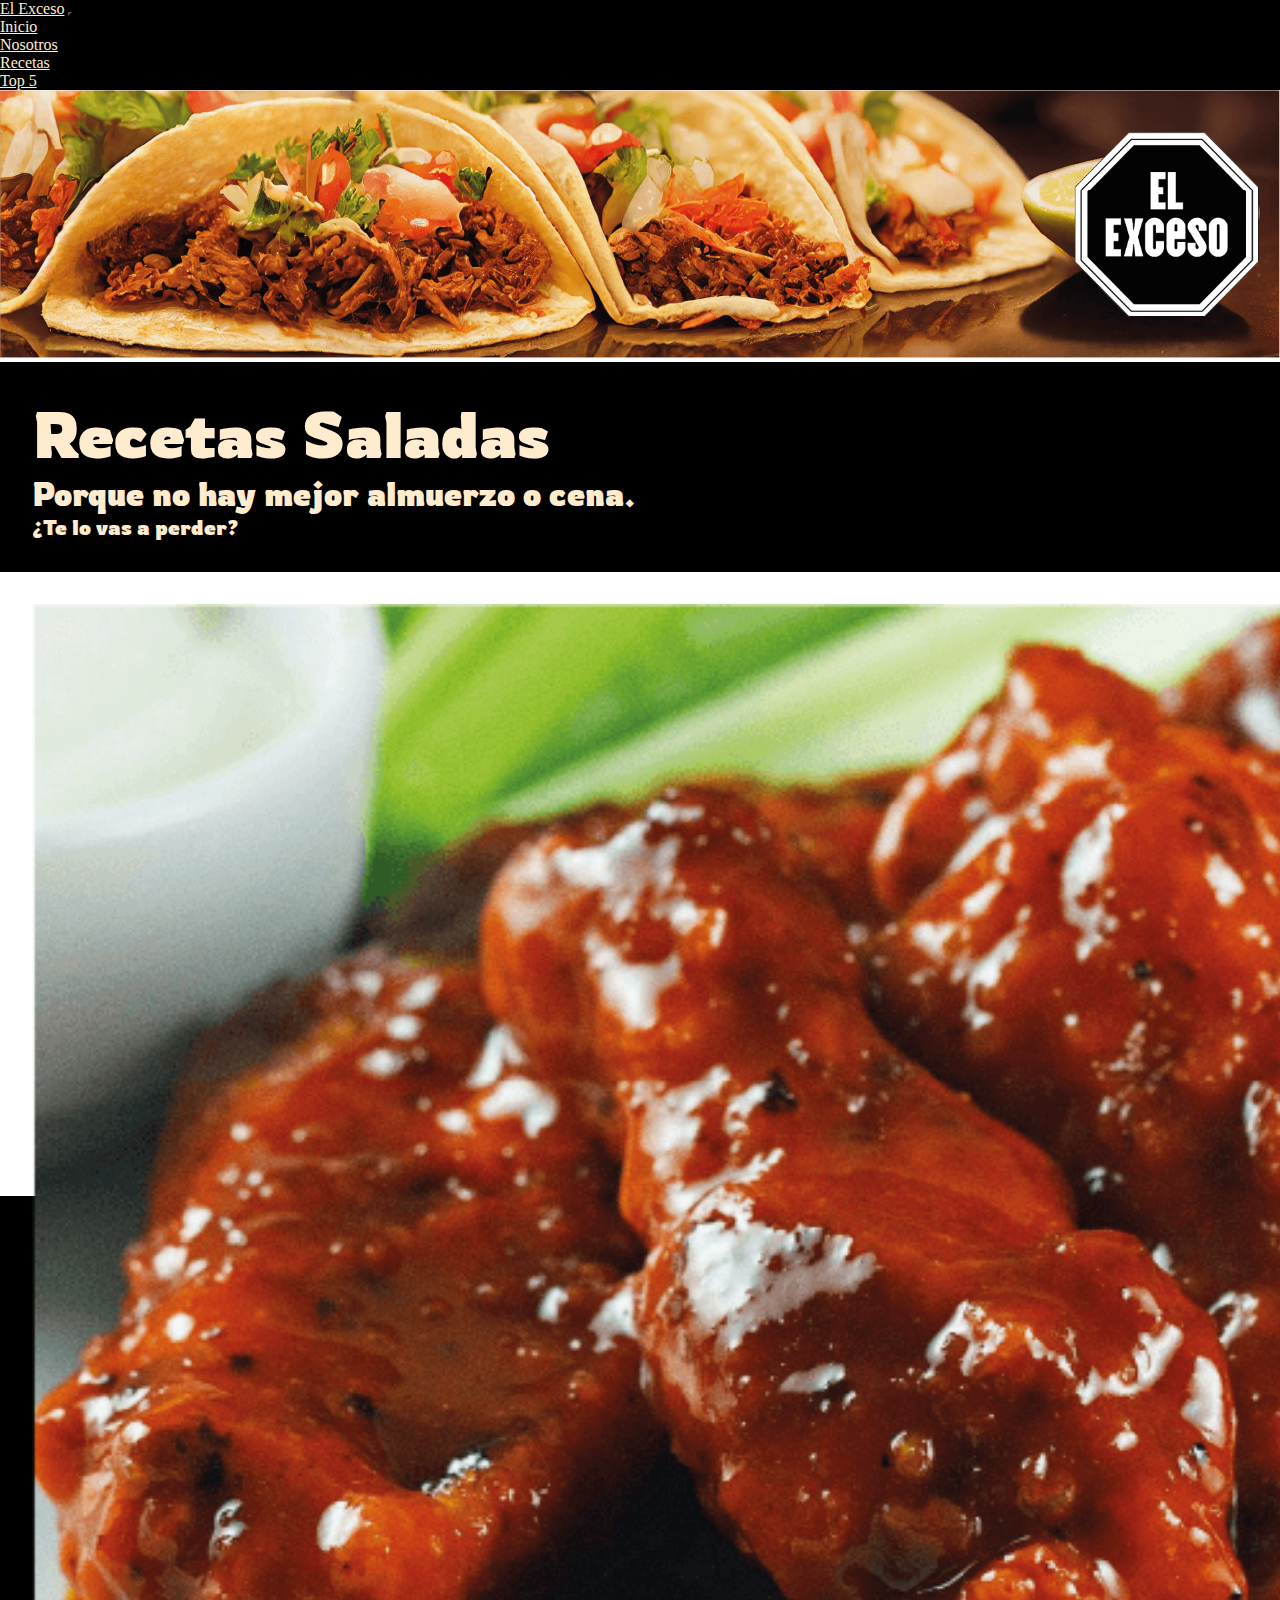
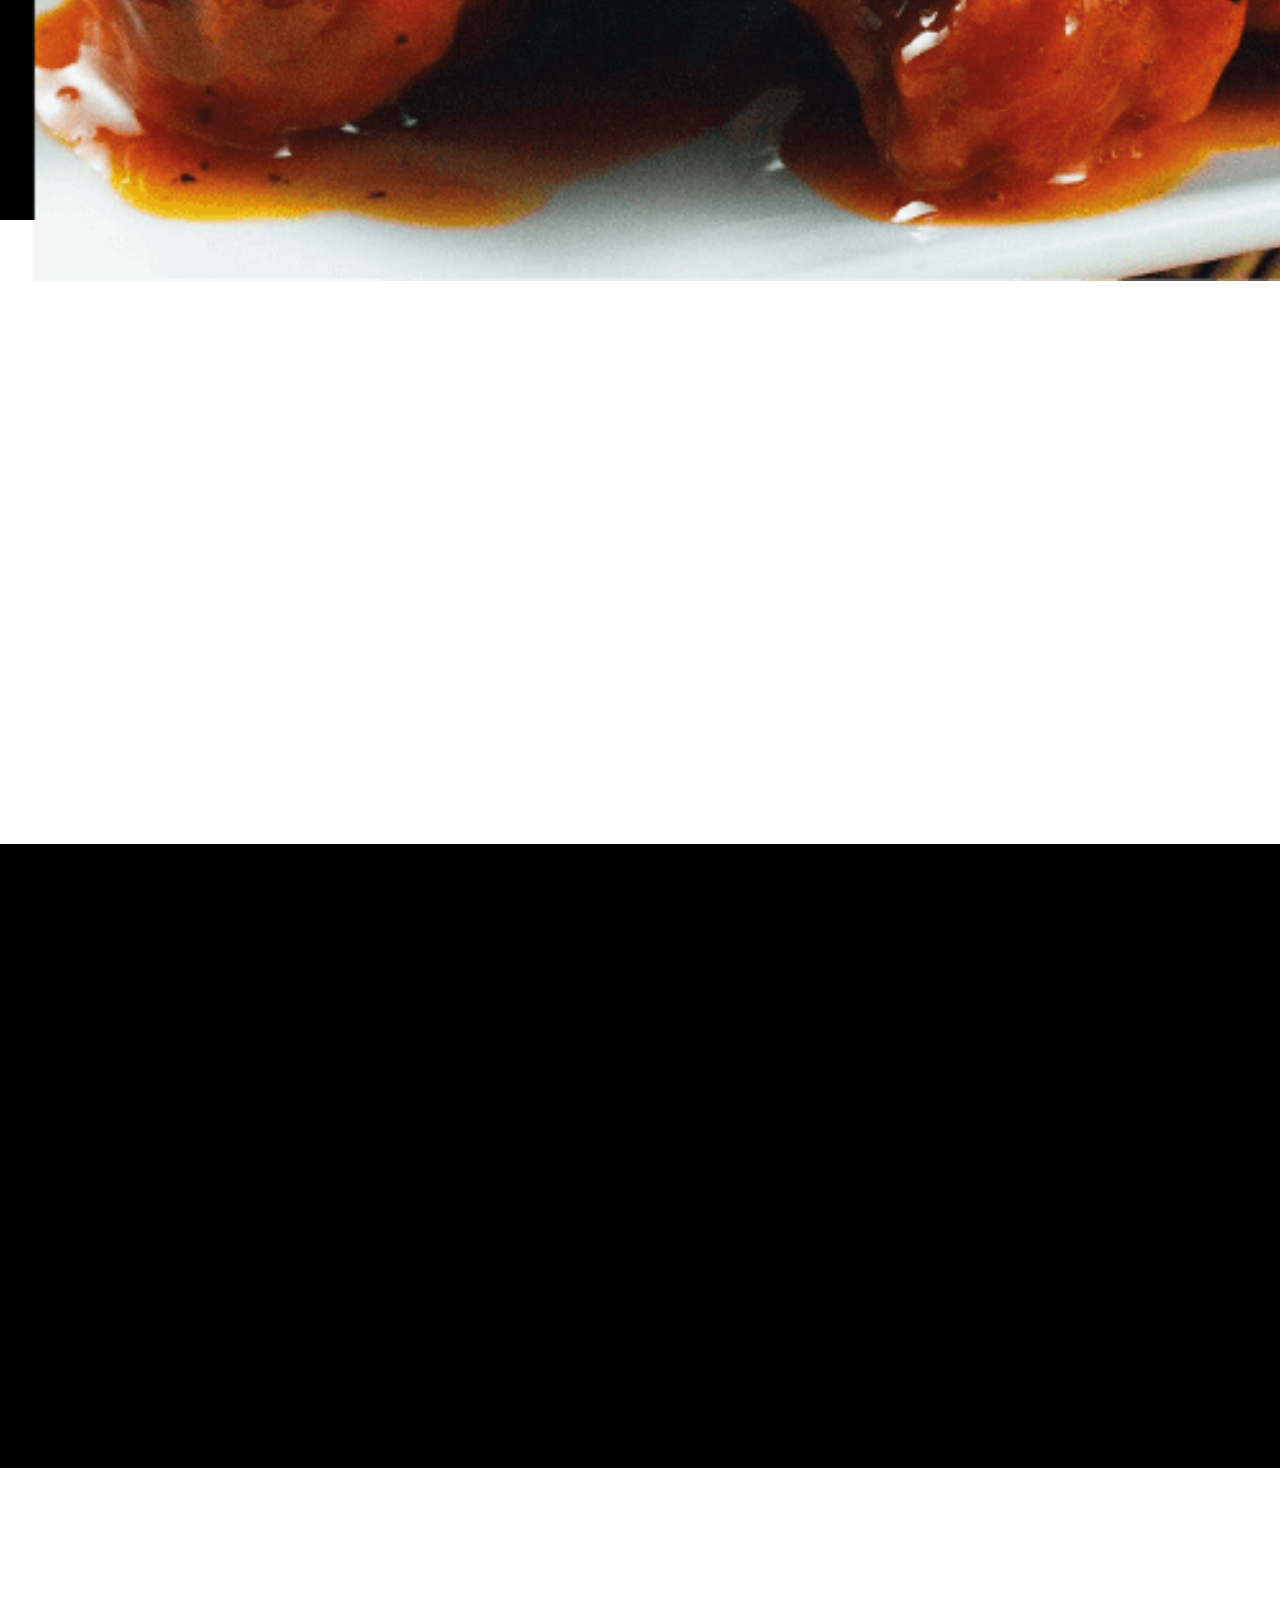
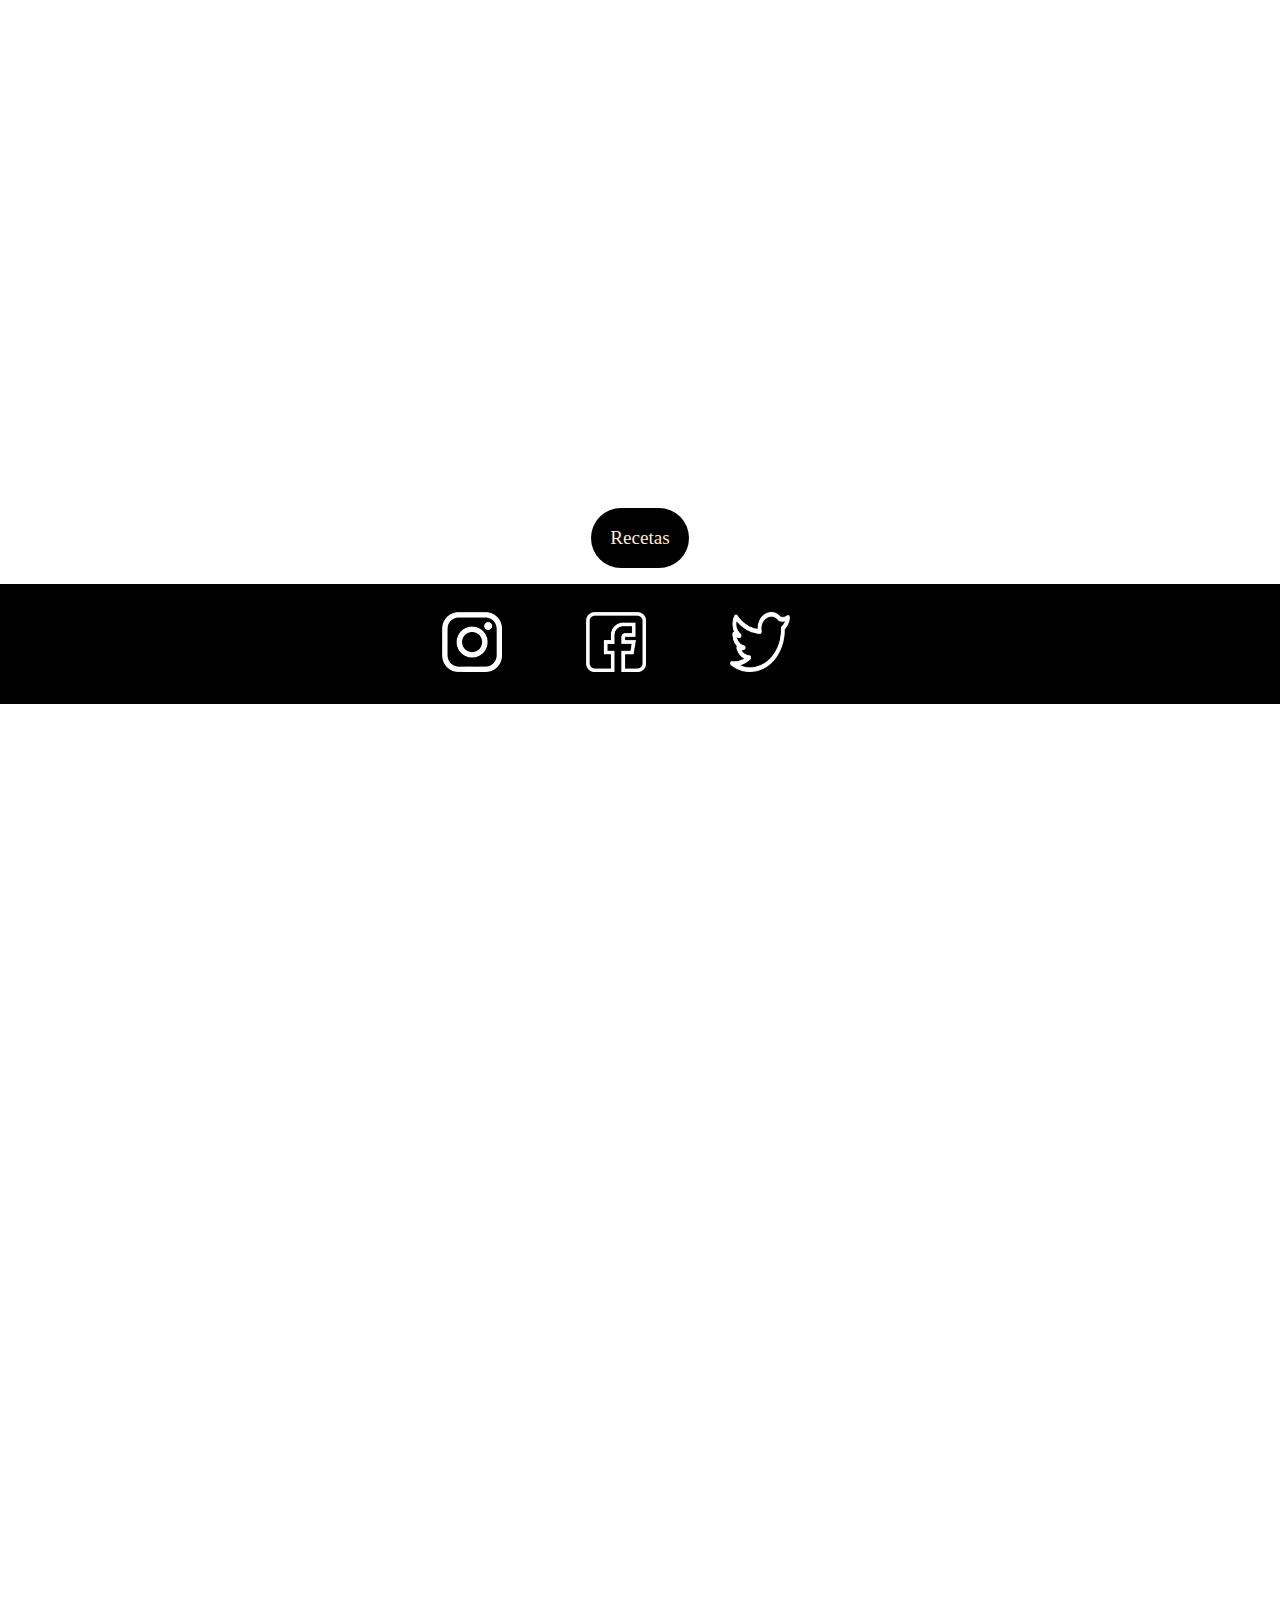
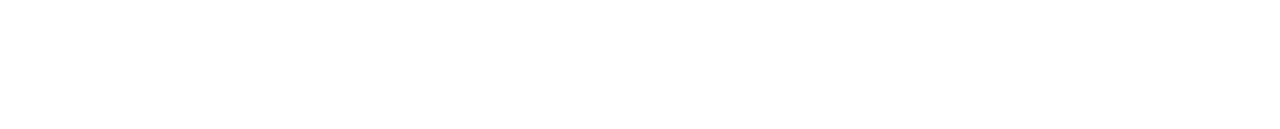
<file: pages/recetas/recetasSaladas.html>
<!DOCTYPE html>
<html lang="en">

<head>
    <meta charset="UTF-8">
    <meta http-equiv="X-UA-Compatible" content="IE=edge">
    <meta name="viewport" content="width=device-width, initial-scale=1.0">
    <meta name="description" content="Sorprende a tus amigos con las mejores recetas saladas para cualquier ocasión.">
    <meta name="keywords" content="comida, recetas, recetas saladas, comida salada, cena, almuerzo">

    <!-- browser tab -->
    <title>El Exceso</title>
    <link rel="shortcut icon" href="../../img/favicon.ico" type=".ico">

    <!-- google fonts-->
    <link rel="preconnect" href="https://fonts.googleapis.com">
    <link rel="preconnect" href="https://fonts.gstatic.com" crossorigin>
    <link href="https://fonts.googleapis.com/css2?family=Rowdies:wght@700&display=swap" rel="stylesheet">
    <link rel="preconnect" href="https://fonts.googleapis.com">
    <link rel="preconnect" href="https://fonts.gstatic.com" crossorigin>
    <link href="https://fonts.googleapis.com/css2?family=Rowdies:wght@300&display=swap" rel="stylesheet">
    <link rel="preconnect" href="https://fonts.googleapis.com">
    <link rel="preconnect" href="https://fonts.gstatic.com" crossorigin>
    <link href="https://fonts.googleapis.com/css2?family=Roboto:wght@300&display=swap" rel="stylesheet">

    <!-- bootstrap -->
    <link href="https://cdn.jsdelivr.net/npm/bootstrap@5.3.0-alpha3/dist/css/bootstrap.min.css" rel="stylesheet"
        integrity="sha384-KK94CHFLLe+nY2dmCWGMq91rCGa5gtU4mk92HdvYe+M/SXH301p5ILy+dN9+nJOZ" crossorigin="anonymous">

    <!-- aos -->
    <link href="https://unpkg.com/aos@2.3.1/dist/aos.css" rel="stylesheet">

    <!-- page css -->
    <link rel="stylesheet" href="../../css/styes.css">
</head>

<body>
    <header>
        <nav class="navformat navbar navbar-expand-lg navbar-light">
            <div class="container-fluid">
                <a class="navbar-brand" href="../../index.html">El Exceso</a>
                <button class="navbar-toggler" type="button" data-bs-toggle="collapse"
                    data-bs-target="#navbarSupportedContent" aria-controls="navbarSupportedContent"
                    aria-expanded="false" aria-label="Toggle navigation">
                    <span class="navbar-toggler-icon"></span>
                </button>
                <div class="collapse navbar-collapse" id="navbarSupportedContent">
                    <ul class="navbar-nav me-auto mb-2 mb-lg-0">
                        <li class="nav-item">
                            <a class="nav-link" aria-current="page" href="../../index.html">Inicio</a>
                        </li>
                        <li class="nav-item">
                            <a class="nav-link" href="../nosotros/nosotros.html">Nosotros</a>
                        </li>
                        <ul class="navbar-nav me-auto mb-2 mb-lg-0">
                            <li class="nav-item">
                                <a class="nav-link" aria-current="page" href="./recetas.html">Recetas</a>
                            </li>
                            <ul class="navbar-nav me-auto mb-2 mb-lg-0">
                                <li class="nav-item">
                                    <a class="nav-link" aria-current="page" href="../nosotros/top5.html">Top 5</a>
                                </li>
                            </ul>
                        </ul>
                </div>
            </div>
        </nav>
    </header>

    <main>
        <section class="frontpage">
            <img src="../../img/portadas/tacos.png" alt="Tacos de carne." class="portada">
            <article class="titleformat">
                <h1>Recetas Saladas</h1>
                <h2>Porque no hay mejor almuerzo o cena.</h2>
                <h3>¿Te lo vas a perder?</h3>
            </article>
        </section>

        <section class="recipes">
            <article class="recipes-conteiner" id="alitas">
                <div class="container">
                    <div class="row">
                        <div class="recipes-img col-lg-3 col-md-12 col-sm-12" data-aos="fade-down"
                            data-aos-duration="1000">
                            <img class="recipes-cards-img" src="../../img/Platos/alitas.png"
                                alt="Alitas de pollo picantes">
                        </div>

                        <div class="recipes-conteiner-b col-lg-9 col-md-12 col-sm-12 row">
                            <div class="recipes-conteiner-ul col-lg-6 col-md-12 col-sm-12" data-aos="fade-down"
                                data-aos-duration="1500">
                                <h2>Fire Chicken</h2>
                                <ul>
                                    <li>20 Alitas de pollo.</li>
                                    <li>70gr de harina.</li>
                                    <li>50gr de manteca derretida.</li>
                                    <li>100gr de queso crema.</li>
                                    <li>1/2 de ajo en polvo.</li>
                                    <li>1/2 cdita de sal.</li>
                                    <li>Pimenton.</li>
                                    <li>3 pimientos picantes.</li>
                                    <li>1 pizca de pimienta de cayena.</li>
                                </ul>
                            </div>

                            <div class="recipes-text col-lg-6 col-md-12 col-sm-12" data-aos="fade-down"
                                data-aos-duration="2000">
                                <h3>Pasito a pasito</h3>
                                <ol>
                                    <li>Las alitas de pollo las vamos a macerar con una mezcla sencilla. Las guindillas y los pimientos, los pelamos y picamos muy finitos.</li>
                                    <li>A estos pimientos le incorporamos el ajo en polvo y el pimentón dulce que será en encargado de darle un poco de intensidad a este plato.</li>
                                    <li>Mezclamos bien y untamos a las alitas que habremos salpimentado previamente, de esta manera se macerarán a las mil maravillas.</li>
                                    <li>Pasadas unas dos horas encendemos el horno, lo ponemos a 180º para que esté listo a la hora de recibir estas deliciosas alitas.</li>
                                    <li>Vamos a hacer una mezcla de la mantequilla con el queso crema, de esta manera nos quedarán un poquito más ligeras. Especialmente su usamos un queso light.</li>
                                    <li>Untamos las alitas con esta mezcla de mantequilla y queso. A continuación, las vamos a rebozar con la harina.</li>
                                    <li>Colocamos las alitas en una fuente para horno, dejaremos de esta manera el trabajo listo, ahora será cuestión de comprobar cómo el horno actúa.</li>
                                    <li>Las alitas tardarán unos 20 minutos por cara, más o menos, podemos ir comprobamos el curso de la cocción y darles la vuelta cuando sea necesario.</li>
                                    <li>Atrévete a probar las mejores alitas picantes caseras que existen, el resultado es impresionante, como de restaurante casero.</li>
                                </ol>
                            </div>
                        </div>
                    </div>
                </div>
            </article>

            <article class="recipes-conteiner-2">
                <div class="container">
                    <div class="row">
                        <div class="recipes-img col-lg-3 col-md-12 col-sm-12" data-aos="fade-down"
                            data-aos-duration="1000">
                            <img class="recipes-cards-img" src="../../img/Platos/aros.png" alt="Aros de cebolla.">
                        </div>

                        <div class="recipes-conteiner-b col-lg-9 col-md-12 col-sm-12 row">
                            <div class="recipes-conteiner-ul-2 col-lg-6 col-md-12 col-sm-12" data-aos="fade-down"
                                data-aos-duration="1500">
                                <h2>Aritos Llorones</h2>
                                <ul>
                                    <li>1 cebolla cortada en aros.</li>
                                    <li>150gr Harina de trigo.</li>
                                    <li>1 huevo.</li>
                                    <li>200ml leche.</li>
                                    <li>Pan rallado.</li>
                                    <li>1 cdita Levadura.</li>
                                    <li>Sal a gusto.</li>
                                </ul>
                            </div>

                            <div class="recipes-text-2 col-lg-6 col-md-12 col-sm-12" data-aos="fade-down"
                                data-aos-duration="2000">
                                <h3>Pasito a pasito</h3>
                                <ol>
                                    <li>Empezamos cortando la cebolla en discos.</li>
                                    <li>Una vez cortados los aros, pasamos los aros por harina y los reservamos.</li>
                                    <li>Esa misma harina la completamos con la leche, la levadura y el huevo bien batido.</li>
                                    <li>En esa masa, rebozamos los aros de cebolla enharinados y posteriormente los pasamos por el pan rallado. Mientras, ponemos el aceite a calentar.</li>
                                    <li>Freímos los aros de cebolla en tandas de cinco o seis para mantener la temperatura del aceite y para que los aros no se toquen entre ellos.</li>
                                    <li>Cuando están bien dorados, los escurrimos en un papel absorbente y los llevamos a la mesa.</li>
                                </ol>
                            </div>
                        </div>
                    </div>
                </div>
            </article>

            <article class="recipes-conteiner">
                <div class="container">
                    <div class="row">
                        <div class="recipes-img col-lg-3 col-md-12 col-sm-12" data-aos="fade-down"
                            data-aos-duration="1000">
                            <img class="recipes-cards-img" src="../../img/Platos/nachos.png"
                                alt="Nachos con cheddar y chilli.">
                        </div>

                        <div class="recipes-conteiner-b col-lg-9 col-md-12 col-sm-12 row">
                            <div class="recipes-conteiner-ul col-lg-6 col-md-12 col-sm-12" data-aos="fade-down"
                                data-aos-duration="1500">
                                <h2>Nachi Nach</h2>
                                <ul>
                                    <li>200gr topos de trigo o nachos.</li>
                                    <li>2 tazas de frijoles negros cocidos.</li>
                                    <li>1 cebolla mediana.</li>
                                    <li>200gr cheddar rallado.</li>
                                    <li>2 tomates rojos o jitomates.</li>
                                    <li>4 chiles jalapeños.</li>
                                    <li>1 diente de ajo.</li>
                                    <li>1/2 ramo de cilantro fresco.</li>
                                    <li>1 limón verde.</li>
                                    <li>Aceite neutro.</li>
                                    <li>Pimienta negra.</li>
                                    <li>Sal a gusto</li>
                                </ul>
                            </div>

                            <div class="recipes-text col-lg-6 col-md-12 col-sm-12" data-aos="fade-down"
                                data-aos-duration="2000">
                                <h3>Pasito a pasito</h3>

                                <ol>
                                    <li>Precalentar el horno a 200 grados.</li>
                                    <li>Lavar el cilantro, los tomates, los chiles (si no son de lata) y el limón.</li>
                                    <li>Cortar el cilantro en trozos menudos hasta llenar el tercio de una taza.</li>
                                    <li>Cortar el tomate en cubos. Quitar las semillas y la parte aguada del centro.</li>
                                    <li>Pelar la cebolla y el ajo y cortar en trozos muy pequeños. Mejor aún si se puede triturar el ajo.</li>
                                    <li>Cortar los chiles en tiras y el limón por la mitad.</li>
                                    <li>Disponer un par de cucharadas del aceite en un sartén, y hacer un frito con la cebolla y el ajo. Cocinar unos minutos, hasta que la cebolla se empiece a ver un poco transparente.</li>
                                    <li>Disponer los totopos o nachos en un recipiente grande para horno, de forma tal que se cubra toda la superficie y que queden lo menos superpuestos posible.</li>
                                    <li>Disponer sobre los nachos una capa uniforme de todo el queso rallado.</li>
                                    <li>Disponer sobre el queso la mezcla de cebolla, los tomates y jalapeños picados. Espolvorear con sal y pimienta. Incluir en esta capa los frijoles, si es el caso.</li>
                                    <li>Meter al horno por 7 minutos o hasta que se derrita el queso.</li>
                                    <li>Luego de sacar del horno, espolvorear con el cilantro picado y con el jugo del limón.</li>
                                    <li>Servir inmediatamente.</li>
                                </ol>
                            </div>
                        </div>
                    </div>
                </div>
            </article>

            <article class="recipes-conteiner-2" id="papas">
                <div class="container">
                    <div class="row">
                        <div class="recipes-img col-lg-3 col-md-12 col-sm-12" data-aos="fade-down"
                            data-aos-duration="1000">
                            <img class="recipes-cards-img" src="../../img/Platos/papas.png"
                                alt="Papas fritas con cheddar, panceta y verdeo.">
                        </div>
                        <div class="recipes-conteiner-b col-lg-9 col-md-12 col-sm-12 row">
                            <div class="recipes-conteiner-ul-2 col-lg-6 col-md-12 col-sm-12" data-aos="fade-down"
                                data-aos-duration="1500">
                                <h2>Papi Papitas</h2>
                                <ul>
                                    <li>500gr papa.</li>
                                    <li>200gr queso cheddar</li>
                                    <li>50cc leche.</li>
                                    <li>1 cebolla de verdeo.</li>
                                    <li>100gr panceta ahumada.</li>
                                    <li>Aceite.</li>
                                    <li>Sal a gusto.</li>
                                </ul>
                            </div>

                            <div class="recipes-text-2 col-lg-6 col-md-12 col-sm-12" data-aos="fade-down"
                                data-aos-duration="2000">
                                <h3>Pasito a pasito</h3>
                                <ol>
                                    <li>Cortamos las papas en bastones y picamos la cebolla de verdeo.</li>
                                    <li>Precalentamos el aceite en la Sartén y freímos las papas hasta que estén doradas.</li>
                                    <li>Retiramos sobre una fuente con papel absorbente y las salamos.</li>
                                    <li>En la Sartén doramos la panceta cortada en cubos durante 5’ a fuego máximo.</li>
                                    <li>Retiramos un poco de la grasa si es necesario e incorporamos el queso cheddar y la leche.</li>
                                    <li>Cocinamos revolviendo hasta que se derrita el queso y volcamos la salsa sobre las papas</li>
                                    <li>Decoramos con el verdeo picado y servimos.</li>
                                </ol>
                            </div>
                        </div>
                    </div>
                </div>
            </article>

            <article class="recipes-conteiner">
                <div class="container">
                    <div class="row">
                        <div class="recipes-img col-lg-3 col-md-12 col-sm-12" data-aos="fade-down"
                            data-aos-duration="1000">
                            <img class="recipes-cards-img" src="../../img/Platos/pizza3q.png" alt="Pizza de 3 quesos.">
                        </div>
                        <div class="recipes-conteiner-b col-lg-9 col-md-12 col-sm-12 row">
                            <div class="recipes-conteiner-ul col-lg-6 col-md-12 col-sm-12" data-aos="fade-down"
                                data-aos-duration="1500">
                                <h2>La triple Q</h2>
                                <ul>
                                    <li>1/2 kg de harina 000.</li>
                                    <li>25gr de levadura.</li>
                                    <li>1/2 cda de sal.</li>
                                    <li>4 cdas. de aceite.</li>
                                    <li>1cda de azucar.</li>
                                    <li>1 taza de agua tibia.</li>
                                    <li>3 cdas Salsa de tomate.</li>
                                    <li>Queso gorgonzola.</li>
                                    <li>Queso Muzzarella.</li>
                                    <li>Queso Roquefort.</li>
                                    <li>Oregano seco.</li>
                                </ul>
                            </div>

                            <div class="recipes-text col-lg-6 col-md-12 col-sm-12" data-aos="fade-down"
                                data-aos-duration="2000">
                                <h3>Pasito a pasito</h3>
                                <ol>
                                    <li>colocar la levadura y media taza de agua tibia, agregándole la cucharada de azúcar. Mezclar bien hasta que se formen burbujas, tapar con un nylon y dejar levar más o menos 10 minutos.</li>
                                    <li>colocarla harina y mezclarla con sal. Hacer un hueco en el centro y luego volcar la media taza de agua con la levadura dentro. Incorporar el resto del agua tibia. Unir, con ambas manos, todos los ingredientes y formar una masa. Agregar, en forma de hilo, el aceite y continuar amasando.</li>
                                    <li>Dejar descansar la masa para pizza alrededor de 15 minutos y luego volver a amasarla sobre una mesa con harina. Dividir la masa en dos bollos del mismo tamaño.</li>
                                    <li>Estirar la masa hasta lograr un círculo, poner la masa en una fuente para pizza y dejarla descansar en un lugar templado hasta que leve. Alrededor de 15 minutos.</li>
                                    <li>Llevar a un horno fuerte durante seis minutos.</li>
                                    <li>Sobre la masa, extendemos el tomate con el dorso de una cuchara.</li>
                                    <li>Repartir en trozos los diferentes quesos, desparramados por toda la masa.</li>
                                    <li>Horneamos a 230º C hasta que los bordes de la pizza estén bien dorados.</li>
                                    <li>La comemos inmediatamente tras espolvorearla con un buen pellizco de orégano que completará su aroma.</li>
                                </ol>
                            </div>
                        </div>
                    </div>
                </div>
            </article>
        </section>

        <section>
            <div class="recipes-buttons">
                <a href="./recetas.html" class="recipebutton-a">Recetas</a>
            </div>
        </section>
    </main>

    <footer>
        <div class="footer-img">
            <a href="https://www.instagram.com/"><img src="../../img/logos/insta-8.png" alt="logo de instagram"></a>
            <a href="https://es-la.facebook.com/"> <img src="../../img/logos/facebook-8.png" alt="logo de facebook"></a>
            <a href="https://twitter.com/?lang=es"><img src="../../img/logos/twitter-8.png" alt="logo de twitter"></a>
        </div>
    </footer>


    <!-- bootstrap -->
    <script src="https://cdn.jsdelivr.net/npm/bootstrap@5.3.0-alpha3/dist/js/bootstrap.bundle.min.js"
        integrity="sha384-ENjdO4Dr2bkBIFxQpeoTz1HIcje39Wm4jDKdf19U8gI4ddQ3GYNS7NTKfAdVQSZe"
        crossorigin="anonymous"></script>

    <!-- aos -->
    <script src="https://unpkg.com/aos@2.3.1/dist/aos.js"></script>
    <script>
        AOS.init();
    </script>

</body>

</html>
</file>
<file: css/styes.css>
* {
  margin: 0;
  padding: 0;
}

/*header*/
header .navformat {
  width: 100%;
  background-color: black;
}

.nav-link:hover{
  color: blanchedalmond !important;
  text-decoration: underline;

}

header .container-fluid a {
  color: blanchedalmond;
}
header .navbar {
  color: none;
}
header .navbar-toggler {
  background-color: blanchedalmond;
}

/*Generales*/

h1 {
  font-family: "Rowdies", cursive;
}

h2 {
  font-family: "Rowdies", cursive;
}

h3 {
  font-family: "Rowdies", cursive;
}

p {
  font-family: "Roboto", sans-serif;
}

img {
  width: 100%;
}

/*Footer*/
footer {
  display: flex;
  align-items: center;
  justify-content: center;
  background-color: black;
  color: blanchedalmond;
  width: 100%;
  height: 120px;
  margin: 0%;
}
footer img {
  width: 60px;
  height: 60px;
  padding: 1em;
  margin-right: 3em;
}


.titleformat {
  background-color: black;
  color: blanchedalmond;
  padding: 2em;
}

/* Index */
.container{
  width: 100%;
}

.frontpage{
  width: 100%;
  margin: 0;
  padding: 0;
}

.index-paragraph1 {
  display: flex;
  justify-content: center;
  align-items: center;
  padding: 2em;
  margin: 1em;
}

.index-paragraph1 .subtitle {
  padding: 0;
}

.index-paragraph1 .index-text-1 {
  text-align: justify;
  width: 80%;
  padding: 1em;
}
.index-paragraph1 .subtitle2 {
  background-color: black;
  color: blanchedalmond;
  padding: 2em;
  margin: 1em;
  border-radius: 2em;
}

.index-paragraph2 {
  margin: 0;
  padding: 1em;
  background-color: black;
  color: blanchedalmond;
  width: 100%;
}
.subtitle {
  padding: 1em;
  padding-left: 2em;
}
.index-paragraph2 img {
  width: 50%;
}

.container-img .img {
  display: flex;
  flex-direction: column;
  justify-content: center;
  align-items: center;
}
.container-img .img p {
  text-align: center;
  padding: 1em;
}

.index-paragraph3 {
  display: flex;
  justify-content: center;
  align-items: center;
  overflow-x: hidden;
}
.index-paragraph3 img {
  margin: 1em;
  width: 50%;
}
.index-paragraph3 .index-text-3 {
  display: flex;
  flex-direction: column;
  background-color: black;
  color: blanchedalmond;
  padding: 2em;
  width: 40%;
  border-radius: 2em;
}
.index-paragraph3 .subtitle {
  padding: 1.5em;
  padding-left: 2em;
}

/* Index Media Query*/
/*General*/
@media (min-width: 360px) and (max-width: 992px) {
  .md-hide {
    display: none;
  }
  nav {
    width: 100%;
  }
  
}
/*sm*/
@media (min-width: 360px) and (max-width: 821px) {

  .nav {
    width: 100%;
  }
  .titleformat h1 {
    font-size: 2.5em;
  }
  h2 {
    font-size: 1.2em;
  }
  h3 {
    font-size: 1em;
  }
  h4 {
    font-size: 1em;
  }
  p {
    font-size: 1em;
  }
  .navbar {
    width: 100%;
  }
  footer {
    margin-top: 1em;
  }
  footer img {
    margin: 0%;
  }
  footer h4 {
    display: none;
  }
  footer .footer-img {
    display: flex;
    justify-content: center;
    margin: 0%;
  }
  .index-paragraph1 {
    padding: 1em;
    margin: 0em;
  }
  .index-paragraph1 .index-text-1 {
    width: 100%;
    margin: 0%;
  }
  .img {
    width: 50%;
  }

  .subtitle2 p {
    padding: 0.5em;
  }
  .container-img {
    display: flex;
    justify-content: center;
    padding: 0%;
  }
  .index-paragraph2 p {
    width: 300px;
  }
  .index-paragraph2 img {
    width: 200px;
  }
  .index-paragraph2 .subtitle {
    padding: 1em;
  }
  .index-paragraph3 .index-text-3 {
    width: 80%;
  }
  .index-paragraph3 .subtitle {
    padding: 1em;
  }
}
/*md*/
@media (min-width: 820px) and (max-width: 991px) {

  .nav {
    width: 100%;
  }
  h1 {
    font-size: 4em;
  }
  h2 {
    font-size: 1.5em;
  }
  h3 {
    font-size: 1em;
  }
  h4 {
    font-size: 1em;
    padding-left: 4em;
  }
  p {
    font-size: 1.2em;
  }
  .index-paragraph1 .img div {
    display: flex;
    justify-content: center;
  }
  .index-paragraph1 .img div .i1 {
    width: 80%;
  }
  .index-paragraph3 img {
    width: 80%;
  }
}
/*lg*/
@media (min-width: 992px) {

  .nav {
    width: 100%;
  }
  h1 {
    font-size: 4em;
  }
  h2 {
    font-size: 2em;
  }
  h3 {
    font-size: 1.3em;
  }
  h4 {
    font-size: 1em;
    padding-left: 4em;
  }
  p {
    font-size: 1em;
  }
  .img p {
    width: 70%;
  }
}
/* Us */
.us-paragraph1 {
  margin-top: 3em;
  overflow-x: hidden;
}
.us-paragraph1 .us-text-1 {
  height: 100%;
  width: 40%;
  padding: 2em;
  background-color: black;
  border-radius: 2em;
  color: blanchedalmond;
}

.us-conditions-container {
  margin-top: 3em;
  display: flex;
  justify-content: center;
  overflow-x: hidden;
}

.us-conditions {
  display: flex;
  justify-content: center;
  width: 100%;
  background-color: black;
  border-radius: 2em;
  color: blanchedalmond;
  padding: 2em;
  margin: 1em;
}

.us-conditions-text{
  width: 50%;
}

.us-conditions .us-conditions-ol {
  display: flex;
  flex-direction: column;
}
.us-conditions .us-conditions-img {
  display: flex;
  justify-content: center;
  align-items: center;
}
.us-conditions .us-conditions-img img {
  width: 70%;
  height: 80%;
}

.container-us{
  display: flex;
  justify-content: center;
  align-items: center;
}

.img-us{
  padding: 0;
}

/* Us Media Query*/
@media (min-width: 360px) and (max-width: 821px) {
  .us-paragraph1{
    margin-top: 1em;
  }

  .us-paragraph1 .us-text-1 {
    width: 90%;
    margin: 1em;
  }
  .us-conditions {
    margin: 1em;
  }
  .us-conditions h2 {
    text-align: center;
    margin: 1em 0em 1em 0em;
  }
  .us-conditions img {
    width: 80%;
  }

  .us-conditions-text{
    width: 100%;
  }
  
  .us-conditions .us-conditions-img img {
    width: 50%;
    height: 80%;
  }

  .recipes-conteiner-2{
    height: 100%;
    width: 100%;
}

.recipes-conteiner{
  width: 100%;
  height: 100%;
  margin: 0%;
}
}
/*recetas*/
.recipebuttons div h2 {
  padding: 1rem;
  margin: 2%;
  font-size: 2rem;
}

.buttons {
  display: flex;
  justify-content: space-evenly;
  width: 100%;
}


.recipebutton-a {
  padding: 1em;
  background-color: black;
  color: blanchedalmond;
  font-size: 1.2rem;
  border-radius: 2rem;
  text-decoration: none;
}

.button-recipe {
  height: 5em;
}

.button-recipe > div {
  margin-top: 1.5em;
}

.button-recipe:hover > div{
  animation: scale-up-center 0.4s cubic-bezier(0.390, 0.575, 0.565, 1.000) both;
}

@keyframes scale-up-center {
  0% {
    -webkit-transform: scale(0.5);
            transform: scale(0.5);
  }
  100% {
    -webkit-transform: scale(1);
            transform: scale(1);
  }
}

/* Carrusel*/
.carousel-inner {
  margin-top: 5%;
}

/* text */
.recipes-paragraph {
  margin: 1em;
}

.recipe-cards {
  display: flex;
  justify-content: space-evenly;
}

.recipe-card {
  display: inline;
  width: 48%;
  height: 25em;
  background-color: black;
  border-radius: 2em;
  color: blanchedalmond;
  padding: 2em;
}
.recipe-card h4 {
  padding: 0%;
}

/*Recetas Media Query sm*/
@media (min-width: 360px) and (max-width: 820px) {
  .recipe-card {
    height: 44em;
  }
  .recipe-card-img {
    display: flex;
    justify-content: center;
    width: 100%;
  }
  .recipe-card {
    width: 90%;
    margin-top: 2em;
    padding: 2em;
    height: 90%;
  }
  .recipe-card img {
    width: 100%;
    padding: 5px;
  }
  .recipebutton {
    font-size: 1em;
    width: 40%;
  }

  .recipebutton-a {
    padding: 1em;
    background-color: black;
    color: blanchedalmond;
    font-size: 1em;
    border-radius: 2em;
    text-decoration: none;
  }
}
/*Recetas Media Query md*/
@media (min-width: 820px) and (max-width: 992px) {
  .recipe-card {
    height: 100%;
    width: 90%;
    margin-top: 2em;
    padding: 2em;
  }
  .recipe-card img {
    width: 50%;
    padding: 5px;
  }
  .recipe-card-img {
    display: flex;
    justify-content: center;
    width: 100%;
  }
}
/*recetas saladas y dulces*/

.recipes-conteiner {
  width: 100%;
  padding: 2em 0em 2em 2em;
  margin: 0%;
  height: 35em;
}

.recipes-cards-img {
  width: 100%;
}
.recipes-cards-img img {
  width: 90%;
}

.recipes-conteiner-ul {
  width: 30%;
  background-color: black;
  color: blanchedalmond;
  border-radius: 2em;
  padding: 1.5em;
  margin: 1em;
}
.recipes-conteiner-ul ul {
  display: flex;
  flex-direction: column;
  padding-left: 0.5em;
  font-size: 0.7em;
}

.recipes-text ol{
  font-size: 0.9em;
}

.recipes-text {
  text-align: justify;
  width: 60%;
  padding: 1em;
  margin-left: 1em;
}

/* section2 */
.recipes-conteiner-2 {
  width: 100%;
  background-color: black;
  padding: 2em 0em 2em 2em;
  margin: 0%;
  height: 35em;
}

.recipes-conteiner-ul-2 {
  width: 30%;
  background-color: white;
  color: black;
  border-radius: 2em;
  padding: 1.5em;
  margin: 1em;
}
.recipes-conteiner-ul-2 ul {
  font-size: 0.7em;
  display: flex;
  flex-direction: column;
  padding-left: 0.5em;
}


.recipes-text-2 {
  text-align: justify;
  width: 60%;
  padding: 1em;
  margin-left: 1em;
  color: blanchedalmond;
}

.recipes-text-2 ol{
  font-size: 0.9em;
}

/* buttons */
.recipes-buttons {
  display: flex;
  justify-content: space-evenly;
  margin: 1em;
}

/* Recetas Media Query*/
@media (min-width: 820px) and (max-width: 992px) {
  .recipes-cards-img {
    width: 50%;
    margin-bottom: 3em;
  }
  .recipes-img {
    display: flex;
    justify-content: center;
  }
  .recipes-conteiner-b {
    display: flex;
    justify-content: center;
  }
}
/* Recetas Media Query sm*/
@media (min-width: 360px) and (max-width: 820px) {
  .recipes-conteiner {
    width: 100%;
    height: 100%;
    margin: 0%;
  }
  .recipes-cards-img {
    width: 90%;
    margin-bottom: 3em;
  }
  .recipes-conteiner-b {
    display: flex;
    flex-direction: column;
  }
  .recipes-conteiner-ul {
    width: 90%;
    margin: 0%;
  }

  .recipes-conteiner-ul ul {
    padding-left: 2em;
  }

  .recipes-text {
    width: 90%;
    margin: 0%;
  }
  .recipes-conteiner-2 {
    width: 100%;
    height: 100%;
  }
  .recipes-conteiner-ul-2 {
    width: 90%;
    margin: 0%;
  }
  .recipes-conteiner-ul-2 ul {
    padding-left: 2em;
  }
  .recipes-text-2 {
    width: 90%;
    margin: 0%;
  }
}
/*Top 5*/
.top-paragraph-1 {
  height: 15%;
}
.top-paragraph-1 h2 {
  margin: 1em;
  font-size: 2rem;
}

.top-text {
  display: flex;
  flex-direction: column;
  width: 35%;
  padding: 0.5em;
  align-items: center;
  background-color: black;
  border-radius: 2em;
}
.top-text p {
  color: blanchedalmond;
  font-size: 1rem;
  width: 60%;
  margin-top: 1em;
}
.top-text h3 {
  font-size: 1em;
  width: 80%;
  text-align: center;
  color: blanchedalmond;
}

.top-title {
  display: flex;
  flex-direction: row;
  justify-content: center;
  align-items: center;
  margin-top: 3em;
  margin-bottom: 3em;
  overflow-x: hidden;
}
.top-title img {
  width: 10%;
  height: 22%;
}

.top-5-img {
  display: flex;
  justify-content: center;
}
.top-5-img img {
  width: 80%;
}

.top-paragraph-2 {
  height: 20%;
}

.top-paragraph-2 > h2 {
  color: black;
  font-size: 2em;
  margin: 1em;
}

.top-title-2 {
  display: flex;
  flex-direction: row;
  align-items: center;
  justify-content: center;
  padding-top: 2rem;
}
.top-title-2 img {
  width: 90%;
  height: 90%;
}

.top-text-2 {
  width: 30%;
  background-color: black;
  padding: 1em;
  border-radius: 2em;
}
.top-text-2 h2 {
  display: flex;
  justify-content: center;
  font-size: 3em;
  color: blanchedalmond;
}
.top-text-2 h3 {
  display: flex;
  justify-content: center;
  margin-top: 0.5em;
  font-size: 3em;
  color: blanchedalmond;
  font-style: italic;
}
.top-text-2 h4 {
  display: flex;
  justify-content: center;
  margin-top: 2rem;
  font-size: 2rem;
  color: blanchedalmond;
}

.tops {
  display: flex;
  flex-direction: row;
  justify-content: space-around;
  width: 100%;
  margin-top: 3em;
  margin-bottom: 3em;
}

.tops-card{
  display: flex;
  justify-content: center;
}

.cards {
  display: flex;
  flex-direction: column;
  background-color: black;
  border-radius: 1rem;
  margin: 1em;
  padding: 1.2em;
  width: 20%;
}
.cards div a img {
  display: flex;
  justify-content: center;
  height: 100%;
}

.top-cards-img:hover{
  animation: scale-up-center 0.9s cubic-bezier(0.390, 0.575, 0.565, 1.000) both;
}

@keyframes scale-up-center {
  0% {
    -webkit-transform: scale(0.5);
            transform: scale(0.5);
  }
  100% {
    -webkit-transform: scale(1);
            transform: scale(1);
  }
}

.cardstext {
  display: flex;
  justify-content: center;
  flex-direction: column;
  align-items: center;
}
.cardstext h3 {
  display: flex;
  justify-content: center;
  font-size: 2em;
  color: blanchedalmond;
  font-style: italic;
  text-align: center;
  padding: 1rem;
}
.cardstext h4 {
  display: flex;
  justify-content: center;
  font-size: 1em;
  color: blanchedalmond;
  padding: 0%;
}

.quest {
  display: flex;
  justify-content: center;
  width: 100%;
  margin-top: 2em;
  margin-bottom: 2em;
  padding-bottom: 2em;
}

.conteiner {
  background-color: white;
  border-radius: 2rem;
  height: 25%;
  width: 40%;
  color: black;
}

.questtitle {
  color: black;
  padding: 1em;
  padding-top: 1em;
}

.questtext {
  height: 55%;
  width: 100%;
  background-color: black;
}
.questtext .quest-title {
  color: blanchedalmond;
}
.questtext .quest-title h2 {
  padding: 1rem;
  text-align: center;
}
.questtext .quest-title p {
  text-align: center;
  font-size: 1.2em;
}

.input-box {
  color: black;
  font-size: 1em;
  padding: 0.5em;
  margin-left: 1.5em;
}
.input-box input {
  display: flex;
  margin: 1em;
  margin-left: 2.5em;
  padding: 0.2em;
  width: 80%;
  border-radius: 0.5em;
  font-size: 1em;
}
.input-box textarea {
  display: flex;
  justify-content: center;
  width: 80%;
  overflow-y: scroll;
  height: 10%;
  padding: 0.2em;
  margin: 0.5em;
  margin-left: 1.5em;
}

.buttonarea {
  display: flex;
  justify-content: center;
  margin-bottom: 2em;
}

.topbutton {
  width: 20%;
  height: 5%;
  border-radius: 3rem;
  background-color: black;
  color: blanchedalmond;
  font-size: 1.2rem;
}

/*Top 5 Media Query sm*/
@media (min-width: 360px) and (max-width: 820px) {
  .top-paragraph-1 h2 {
    display: flex;
    justify-content: center;
  }
  .top-text {
    width: 80%;
  }
  .top-text p {
    width: 80%;
  }
  .top-5-img {
    display: flex;
    justify-content: center;
    width: 90%;
  }
  .tops {
    display: flex;
    flex-direction: column;
    align-items: center;
    margin-top: 5em;
  }
  .top-title-2 img {
    width: 62%;
  }
  .top-img-1 a {
    display: flex;
    justify-content: center;
  }
  .top-text-2 {
    width: 60%;
    height: 30%;
  }

  .top-cards-img:hover >div{
    animation: scale-up-center 0.9s cubic-bezier(0.390, 0.575, 0.565, 1.000) both;
  }
  
  @keyframes scale-up-center {
    0% {
      -webkit-transform: scale(0.5);
              transform: scale(0.5);
    }
    100% {
      -webkit-transform: scale(1);
              transform: scale(1);
    }
  }
  
  .top-text-2 h2 {
    font-size: 2em;
  }
  .top-text-2 h3 {
    font-size: 2em;
  }
  .top-text-2 h4 {
    font-size: 1em;
  }
  .cards {
    display: flex;
    justify-content: center;
    width: 70%;
    padding: 2em;
  }
  .quest {
    display: flex;
    justify-content: center;
    padding: 1em;
  }
  .conteiner {
    width: 95%;
  }
  .input-box {
    margin: 0.5em;
  }
  .input-box input {
    width: 80%;
    font-size: 0.8em;
  }
  .input-box textarea {
    margin-left: 2em;
    width: 75%;
  }
  .topbutton {
    font-size: 1em;
  }
}
/* Top 5 Medya Query md*/
@media (min-width: 820px) and (max-width: 992px) {
  .tops {
    margin: 0%;
  }
  .cards {
    width: 45%;
  }
  .cards h4 {
    padding: 0%;
  }
  .top-text-2 {
    width: 60%;
    height: 30%;
  }
  .top-text-2 img {
    width: 80%;
  }
  .quest-title {
    text-align: center;
  }
  .questtext div p {
    margin: 0%;
    padding: 1em;
    font-size: 1.5em;
  }
  .questtext div h2 {
    font-size: 2.5em;
    padding: 1em;
    margin: 0%;
  }
  .conteiner {
    width: 70%;
  }
  .input-box textarea {
    margin-left: 2em;
    margin: 3em;
  }
}

/*# sourceMappingURL=styes.css.map */
</file>
